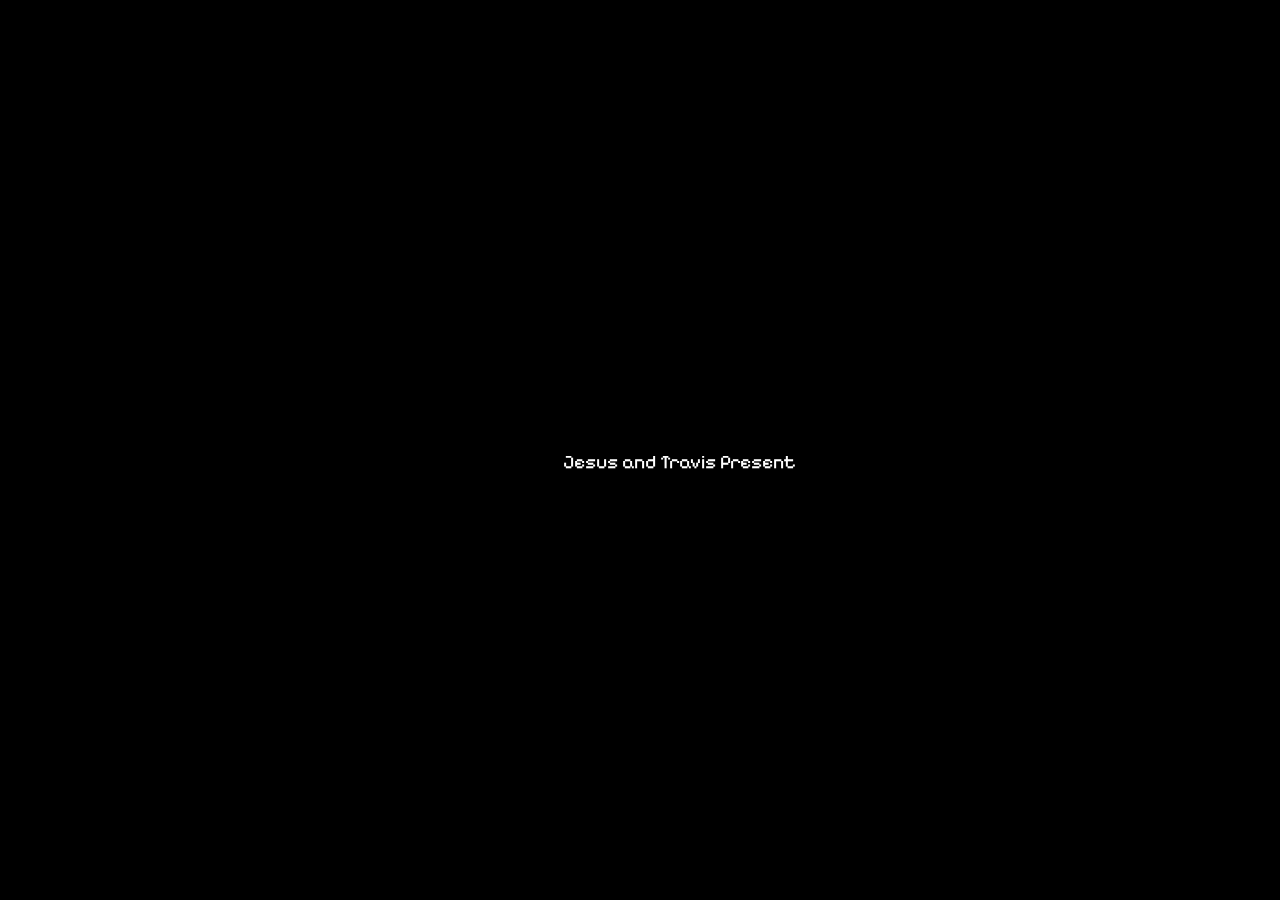
<file: index.html>
<!DOCTYPE html>
<html lang="en">
<head>
    <title>General Relativity Animations</title> 
    <meta charset="UTF-8">
    <meta name="viewport" content="width=device-width, initial-scale=1.0">
    <!-- Here we import fonts from google, giving us the 8-bit style -->
    <link rel="preconnect" href="https://fonts.googleapis.com">
    <link rel="preconnect" href="https://fonts.gstatic.com" crossorigin>
    <link href="https://fonts.googleapis.com/css2?family=Pixelify+Sans&display=swap" rel="stylesheet">
    <link rel="stylesheet" type="text/css" href="style.css">
</head>
<body>
    <!-- div is a way to say, this is a section of the webpage. -->
    <div class="fade-in-text"> 
        <p>Jesus and Travis Present</p> <!-- paragraph -->
        <script>
            // Script is a way to import JavaScript in HTML
            // This listens for a button press, in this case we listen for a space button press
            document.body.addEventListener('keydown', function(e) { 
                if (e.keyCode === 32) // key code for spacebar
                    location="homepage/title.html"
            })
        </script>
    </div>
</body>
</html>
</file>
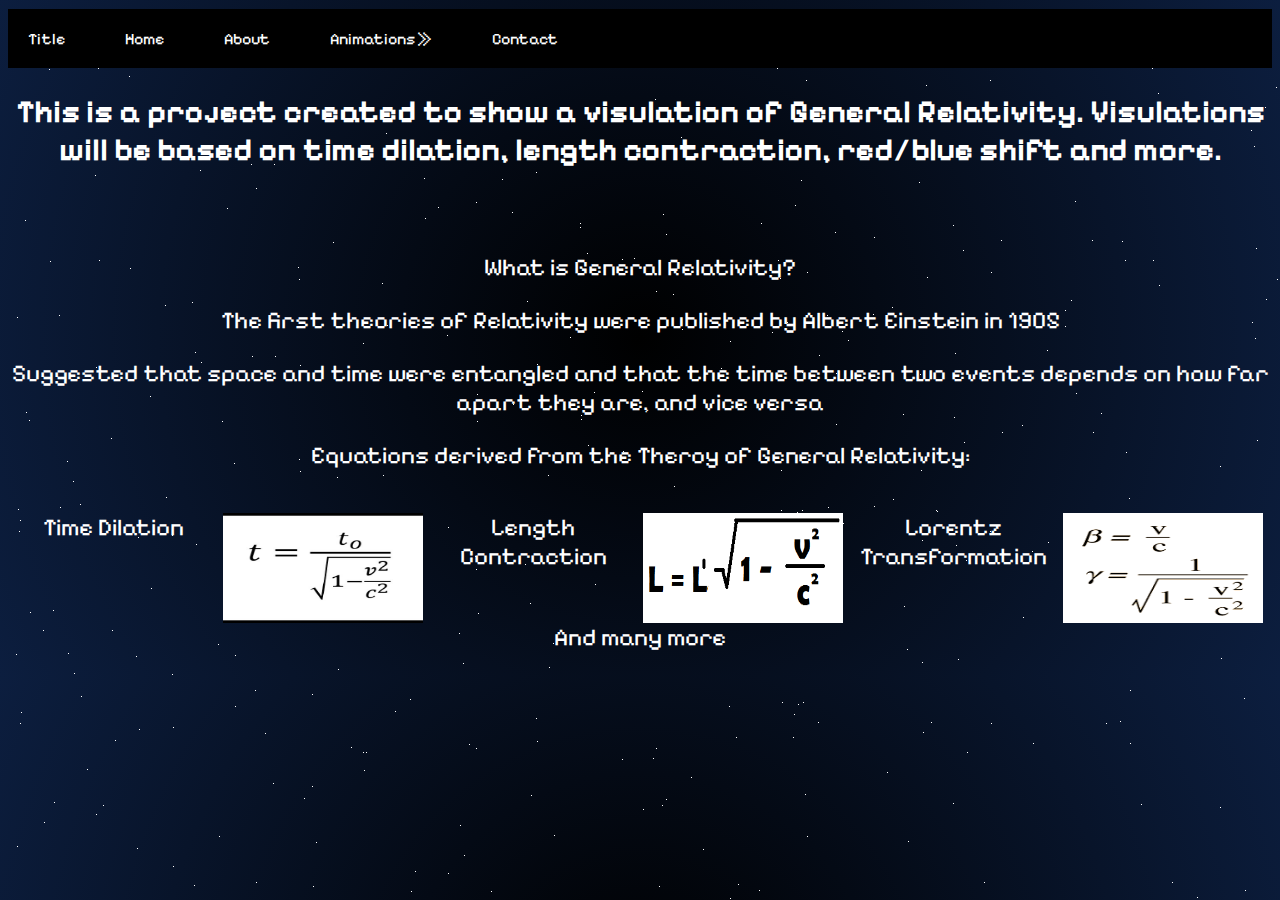
<file: homepage/about.html>
<!DOCTYPE html>
<html lang="en">
<head>
    <meta charset="UTF-8">
    <meta name="viewport" content="width=device-width, initial-scale=1.0">
    <title>General Relativity Animations</title>
    <link rel="preconnect" href="https://fonts.googleapis.com">
    <link rel="preconnect" href="https://fonts.gstatic.com" crossorigin>
    <link href="https://fonts.googleapis.com/css2?family=Pixelify+Sans&display=swap" rel="stylesheet">
    <link rel="stylesheet" type="text/css" href="css_folder/global.css">
</head>
<body>
    <div class="wrapper">
        <div id="stars"></div>
    </div>
    <nav>
        <ul>
          <li><a href="title.html">Title</a></li>
          <li><a href="homepage.html">Home</a></li>
          <li><a href="about.html">About</a></li>
          <li><a href="#">Animations</a>
            <ul>
              <li><a href="time_dilation.html">Time Dilation & Length Contraction</a></li>
              <li><a href="doppler.html">Doppler Effect</a></li>
            </ul>
          </li>
          <li><a href="contact.html">Contact</a></li>
        </ul>
      </nav>
      <h1>
        This is a project created to show a visulation of General Relativity.
        Visulations will be based on time dilation, length contraction, red/blue shift and more.
      </h1>
      <br>
      <br>
      <p>
        What is General Relativity?
      </p>
      <p>
        The first theories of Relativity were published by Albert Einstein in 1905
      </p>
      <p>
        Suggested that space and time were entangled and  that the time between two events depends on how far apart they are, and vice versa
      </p>
      <p>
        Equations derived from the Theroy of General Relativity:
      </p>
      <br>
      <p id="time">
        Time Dilation
      </p>
      <img id="time" src="images/time_dilation.jpeg">
      <p id="time">
        Length Contraction
      </p>
      <img id="time" src="images/length_con.png">
      <p id="time">
        Lorentz Transformation
      </p>
      <img id="time" src="images/lorentz.png">
      <p>And many more</p>
</body>
</body>
</html>
</file>
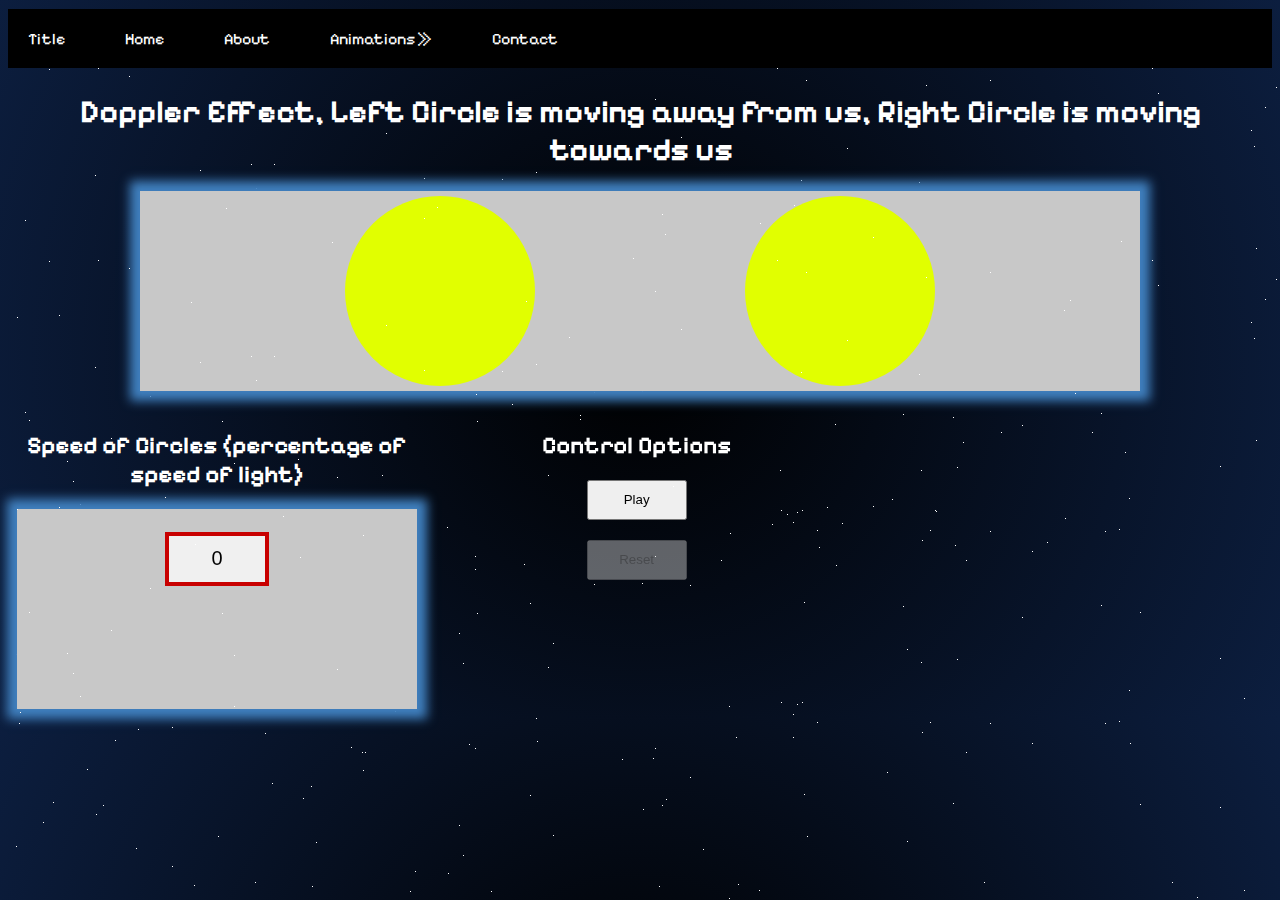
<file: homepage/doppler.html>
<!DOCTYPE html>
<html lang="en">
<head>
    <meta charset="UTF-8">
    <meta name="viewport" content="width=device-width, initial-scale=1.0">
    <title>General Relativity Animations</title>
    <link rel="preconnect" href="https://fonts.googleapis.com">
    <link rel="preconnect" href="https://fonts.gstatic.com" crossorigin>
    <link href="https://fonts.googleapis.com/css2?family=Pixelify+Sans&display=swap" rel="stylesheet">
    <link rel="stylesheet" type="text/css" href="css_folder/doppler.css">
</head>
<body onload="init()">
    <div class="wrapper">
        <div id="stars"></div>
    </div>
    <div>
      <nav>
        <ul>
          <li><a href="title.html">Title</a></li>
          <li><a href="homepage.html">Home</a></li>
          <li><a href="about.html">About</a></li>
          <li><a href="#">Animations</a>
            <ul>
              <li><a href="time_dilation.html">Time Dilation & Length Contraction</a></li>
              <li><a href="doppler.html">Doppler Effect</a></li>
            </ul>
          </li>
          <li><a href="contact.html">Contact</a></li>
        </ul>
      </nav>
    </div>

    <h1 class="title">Doppler Effect, Left Circle is moving away from us, Right Circle is moving towards us</h1>
    <div id="circlediv">
      <canvas id="circlecanvas" width="1000" height="200"></canvas>
    </div>
    <div class="inlinebox">
      <h2 class="title">Speed of Circles (percentage of speed of light)</h2>
      <div id="speeddiv">
        <canvas id="speedcanvas" width="400" height="200"></canvas>
      </div>
    </div>
    <div class="inlinebox">
      <h2 class="title">Control Options</h2>
      <button id="pause" onclick="togglePlay(this)" >Play</button>
      <button id="reset" onclick="reset()" disabled="disabled">Reset</button>
    </div>
</body>
<script src="doppler_effect.js"></script>
</html>
</file>
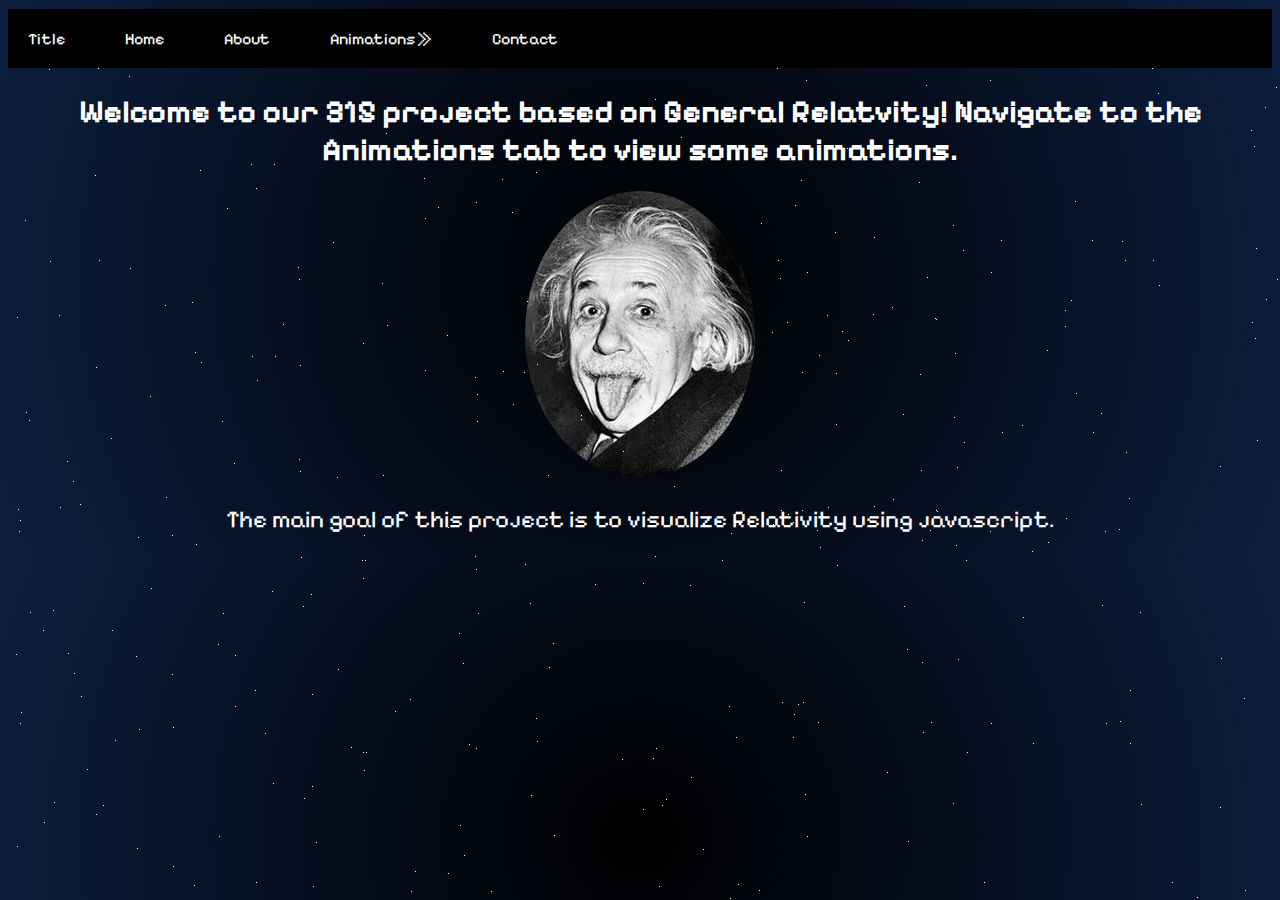
<file: homepage/homepage.html>
<!DOCTYPE html>
<html lang="en">
<head>
    <meta charset="UTF-8">
    <meta name="viewport" content="width=device-width, initial-scale=1.0">
    <title>General Relativity Animations</title>
    <link rel="preconnect" href="https://fonts.googleapis.com">
    <link rel="preconnect" href="https://fonts.gstatic.com" crossorigin>
    <link href="https://fonts.googleapis.com/css2?family=Pixelify+Sans&display=swap" rel="stylesheet">
    <link rel="stylesheet" type="text/css" href="css_folder/global.css">
</head>
<body>
    <div class="wrapper">
        <div id="stars"></div>
    </div>
    <nav>
        <ul>
          <li><a href="title.html">Title</a></li>
          <li><a href="homepage.html">Home</a></li>
          <li><a href="about.html">About</a></li>
          <li><a href="#">Animations</a>
            <ul>
              <li><a href="time_dilation.html">Time Dilation & Length Contraction</a></li>
              <li><a href="doppler.html">Doppler Effect</a></li>
            </ul>
          </li>
          <li><a href="contact.html">Contact</a></li>
        </ul>
      </nav>
      <h1>
        Welcome to our 315 project based on General Relatvity!
        Navigate to the Animations tab to view some animations.
      </h1>
      <img src="images/Einstein.jpeg">
      <p>
        The main goal of this project is to visualize Relativity using javascript.
      </p>
</body>
</body>
</html>
</file>
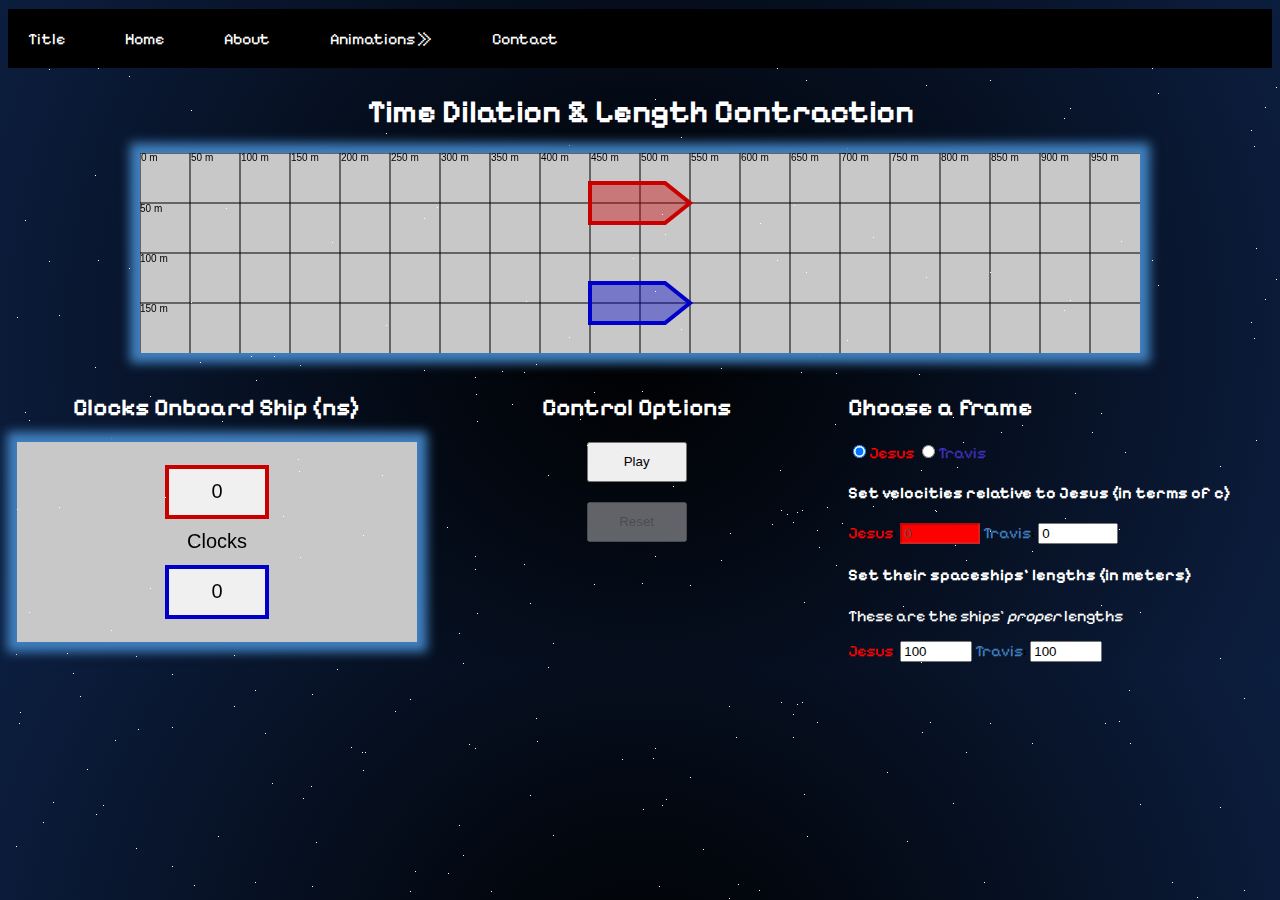
<file: homepage/time_dilation.html>
<!DOCTYPE html>
<html lang="en">
<head>
    <meta charset="UTF-8">
    <meta name="viewport" content="width=device-width, initial-scale=1.0">
    <title>General Relativity Animations</title>
    <link rel="preconnect" href="https://fonts.googleapis.com">
    <link rel="preconnect" href="https://fonts.gstatic.com" crossorigin>
    <link href="https://fonts.googleapis.com/css2?family=Pixelify+Sans&display=swap" rel="stylesheet">
    <link rel="stylesheet" type="text/css" href="css_folder/time_dilation.css">
</head>
<body onload="init()">
    <div class="wrapper">
        <div id="stars"></div>
    </div>
    <div>
      <nav>
        <ul>
          <li><a href="title.html">Title</a></li>
          <li><a href="homepage.html">Home</a></li>
          <li><a href="about.html">About</a></li>
          <li><a href="#">Animations</a>
            <ul>
              <li><a href="time_dilation.html">Time Dilation & Length Contraction</a></li>
              <li><a href="doppler.html">Doppler Effect</a></li>
            </ul>
          </li>
          <li><a href="contact.html">Contact</a></li>
        </ul>
      </nav>
    </div>

    <h1 class="title">Time Dilation & Length Contraction</h1>
    <div id="shipdiv">
      <canvas id="shipcanvas" width="1000" height="200"></canvas>
    </div>
    <div class="inlinebox">
      <h2 class="title">Clocks Onboard Ship (ns)</h2>
      <div id="clockdiv">
        <canvas id="clockcanvas" width="400" height="200"></canvas>
      </div>
    </div>

    <div class="inlinebox">
      <h2 class="title">Control Options</h2>
      <button id="pause" onclick="togglePlay(this)" >Play</button>
      <button id="reset" onclick="reset()" disabled="disabled">Reset</button>
    </div>

    <div class="inlinebox">
      <h2>Choose a frame</h2>
      <input type="radio" name="frame" id="jesusRB" onchange="changeFrame(this)" checked="checked"><span style="color:red">Jesus</span>
      <input type = "radio" name="frame" id="travisRB" onchange="changeFrame(this)"><span style="color:#4030bf">Travis</span>

      <h4 id="speed_text">Set velocities relative to Jesus (in terms of c)</h4>
      <span style="color:red">Jesus</span>: <input type="number" id="jesus_speed" min="-0.99" max="0.99" step="0.01" value="0" disabled="disabled">
      <span style="color:#4080bf">Travis</span>: <input type="number" id="travis_speed" min="-0.99" max="0.99" step="0.01" value="0">
    
      <h4>Set their spaceships' lengths (in meters)</h4>
      <p>These are the ships' <i>proper</i> lengths</p>

      <span style="color:red">Jesus</span>: <input type="number" id="jesus_len" min="1" max="1000" step="1" value="100">
      <span style="color:#4080bf">Travis</span>: <input type="number" id="travis_len" min="1" max="1000" step="1" value="100">		
      </div>
</body>
<script src="time_dilation.js"></script>
</html>
</file>
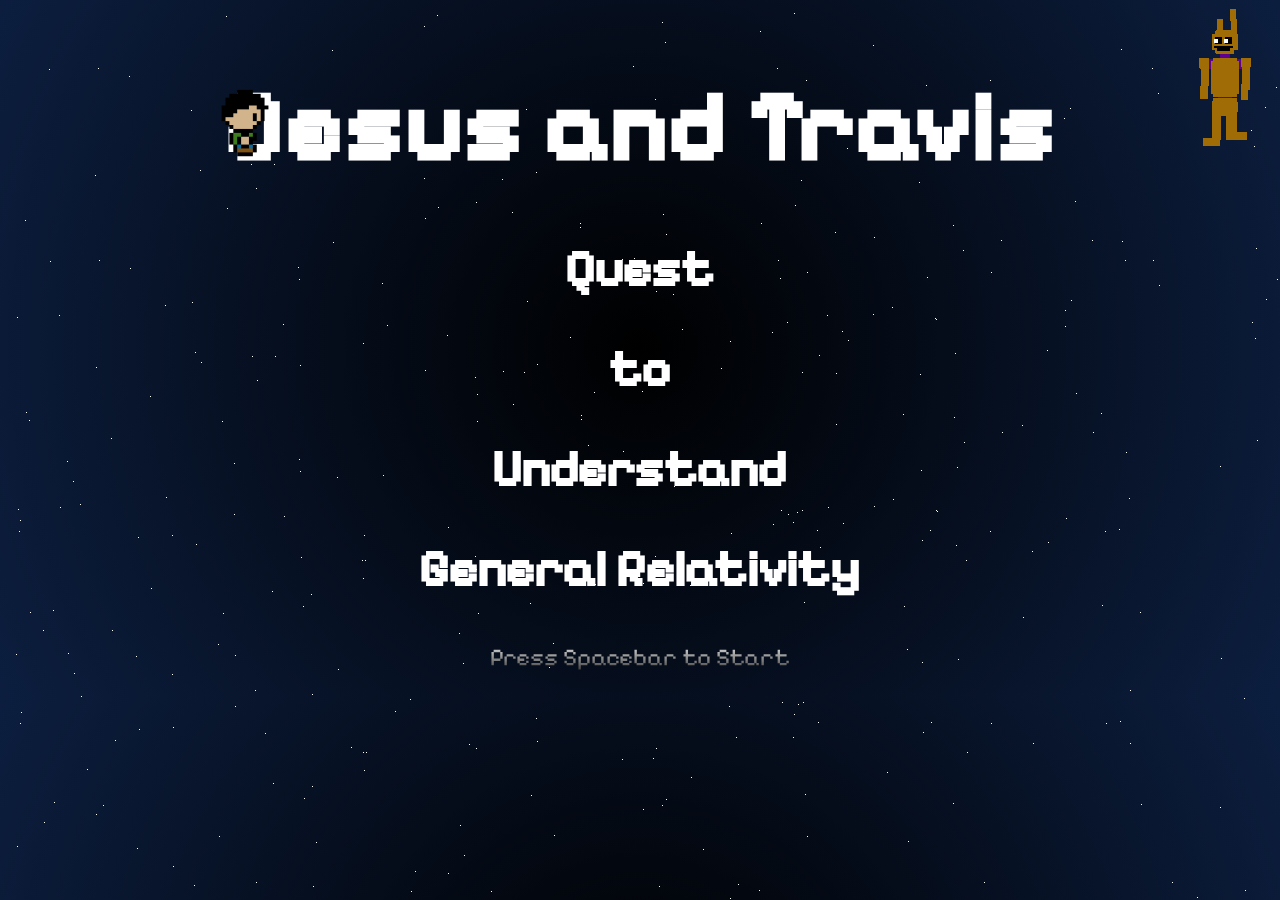
<file: homepage/title.html>
<!DOCTYPE html>
<html lang="en">
<head>
    <title>General Relativity Animations</title>
    <meta charset="UTF-8">
    <meta name="viewport" content="width=device-width, initial-scale=1.0">
    <link rel="preconnect" href="https://fonts.googleapis.com">
    <link rel="preconnect" href="https://fonts.gstatic.com" crossorigin>
    <link href="https://fonts.googleapis.com/css2?family=Pixelify+Sans&display=swap" rel="stylesheet">
    <link rel="stylesheet" type="text/css" href="css_folder/title_css.css">
</head>
<body>
    <div class="wrapper">
        <div id="stars"></div>
    </div>
    <div class="box-area">
        <div class="title-letters">
            <h1> Jesus and Travis </h1>
            <p> Quest </p>
            <p> to </p>
            <p> Understand </p>
            <p> General Relativity </p>
        </div>
        <div class="title-button">
            <p>Press Spacebar to Start</p>
            <script>
                document.body.addEventListener('keydown', function(e) {
                    if (e.keyCode === 32) // key code for spacebar
                        location="homepage.html"
                })
            </script>
        </div>
    </div>
    <canvas id = "canvas1"></canvas>
    <script type="text/javascript" src="Jesus_sprite.js"></script>
    <script type="text/javascript" src="Spring_sprite.js"></script>
</body>
</html>
</file>
<file: style.css>
/* Styling*/

/* This sets margin, padding, and font style for everything on the page */
*{
    margin: 0;
    padding: 0;
    font-family: 'Pixelify Sans', sans-serif;
}
/* This changes the color of the body of page. */
body {
    background-color: black;
}

/* This changes the style of paragraphs. known as p. */
.fade-in-text p {
    font-size: larger;
    text-align: center;
    margin: 0; /* Sets the Margin of the box to zero */
    position: fixed; /* Sets the position of element as fixed, nothing else can affect this elements style. */
    top: 50%;
    left: 44%;
    color: white;
    z-index: 3; /* This tells what layer should this text be on */
    
    /* This calls on the FadeIn Animation */
    animation: fadeIn 15s;
    -webkit-animation: fadeIn 5s;
    -moz-animation: fadeIn 5s;
    
}
/* The following below does the animation. */
@keyframes fadeIn {
    0% { opacity: 0; } /* Makes the letters clear */
    100% { opacity: 1; } 
}

@-moz-keyframes fadeIn {
    0% { opacity: 0; }
    100% { opacity: 1; }
}

@-webkit-keyframes fadeIn {
    0% { opacity: 0; }
    100% { opacity: 1; }
}

/* @keyframes move-twinkle {
    from {background-position: 0 0;}
    to {background-position: -10000px 5000px;}
} */
</file>
<file: homepage/css_folder/global.css>
#stars {
    width: 1px;
    height: 1px;
    background: transparent;
    animation: animStar 50s linear infinite;
    box-shadow: 779px 1331px #fff, 324px 42px #fff, 303px 586px #fff,
    1312px 276px #fff, 451px 625px #fff, 521px 1931px #fff, 1087px 1871px #fff,
    36px 1546px #fff, 132px 934px #fff, 1698px 901px #fff, 1418px 664px #fff,
    1448px 1157px #fff, 1084px 232px #fff, 347px 1776px #fff, 1722px 243px #fff,
    1629px 835px #fff, 479px 969px #fff, 1231px 960px #fff, 586px 384px #fff,
    164px 527px #fff, 8px 646px #fff, 1150px 1126px #fff, 665px 1357px #fff,
    1556px 1982px #fff, 1260px 1961px #fff, 1675px 1741px #fff,
    1843px 1514px #fff, 718px 1628px #fff, 242px 1343px #fff, 1497px 1880px #fff,
    1364px 230px #fff, 1739px 1302px #fff, 636px 959px #fff, 304px 686px #fff,
    614px 751px #fff, 1935px 816px #fff, 1428px 60px #fff, 355px 335px #fff,
    1594px 158px #fff, 90px 60px #fff, 1553px 162px #fff, 1239px 1825px #fff,
    1945px 587px #fff, 749px 1785px #fff, 1987px 1172px #fff, 1301px 1237px #fff,
    1039px 342px #fff, 1585px 1481px #fff, 995px 1048px #fff, 524px 932px #fff,
    214px 413px #fff, 1701px 1300px #fff, 1037px 1613px #fff, 1871px 996px #fff,
    1360px 1635px #fff, 1110px 1313px #fff, 412px 1783px #fff, 1949px 177px #fff,
    903px 1854px #fff, 700px 1936px #fff, 378px 125px #fff, 308px 834px #fff,
    1118px 962px #fff, 1350px 1929px #fff, 781px 1811px #fff, 561px 137px #fff,
    757px 1148px #fff, 1670px 1979px #fff, 343px 739px #fff, 945px 795px #fff,
    576px 1903px #fff, 1078px 1436px #fff, 1583px 450px #fff, 1366px 474px #fff,
    297px 1873px #fff, 192px 162px #fff, 1624px 1633px #fff, 59px 453px #fff,
    82px 1872px #fff, 1933px 498px #fff, 1966px 1974px #fff, 1975px 1688px #fff,
    779px 314px #fff, 1858px 1543px #fff, 73px 1507px #fff, 1693px 975px #fff,
    1683px 108px #fff, 1768px 1654px #fff, 654px 14px #fff, 494px 171px #fff,
    1689px 1895px #fff, 1660px 263px #fff, 1031px 903px #fff, 1203px 1393px #fff,
    1333px 1421px #fff, 1113px 41px #fff, 1206px 1645px #fff, 1325px 1635px #fff,
    142px 388px #fff, 572px 215px #fff, 1535px 296px #fff, 1419px 407px #fff,
    1379px 1003px #fff, 329px 469px #fff, 1791px 1652px #fff, 935px 1802px #fff,
    1330px 1820px #fff, 421px 1933px #fff, 828px 365px #fff, 275px 316px #fff,
    707px 960px #fff, 1605px 1554px #fff, 625px 58px #fff, 717px 1697px #fff,
    1669px 246px #fff, 1925px 322px #fff, 1154px 1803px #fff, 1929px 295px #fff,
    1248px 240px #fff, 1045px 1755px #fff, 166px 942px #fff, 1888px 1773px #fff,
    678px 1963px #fff, 1370px 569px #fff, 1974px 1400px #fff, 1786px 460px #fff,
    51px 307px #fff, 784px 1400px #fff, 730px 1258px #fff, 1712px 393px #fff,
    416px 170px #fff, 1797px 1932px #fff, 572px 219px #fff, 1557px 1856px #fff,
    218px 8px #fff, 348px 1334px #fff, 469px 413px #fff, 385px 1738px #fff,
    1357px 1818px #fff, 240px 942px #fff, 248px 1847px #fff, 1535px 806px #fff,
    236px 1514px #fff, 1429px 1556px #fff, 73px 1633px #fff, 1398px 1121px #fff,
    671px 1301px #fff, 1404px 1663px #fff, 740px 1018px #fff, 1600px 377px #fff,
    785px 514px #fff, 112px 1084px #fff, 1915px 1887px #fff, 1463px 1848px #fff,
    687px 1115px #fff, 1268px 1768px #fff, 1729px 1425px #fff,
    1284px 1022px #fff, 801px 974px #fff, 1975px 1317px #fff, 1354px 834px #fff,
    1446px 1484px #fff, 1283px 1786px #fff, 11px 523px #fff, 1842px 236px #fff,
    1355px 654px #fff, 429px 7px #fff, 1033px 1128px #fff, 157px 297px #fff,
    545px 635px #fff, 52px 1080px #fff, 827px 1520px #fff, 1121px 490px #fff,
    9px 309px #fff, 1744px 1586px #fff, 1014px 417px #fff, 1534px 524px #fff,
    958px 552px #fff, 1403px 1496px #fff, 387px 703px #fff, 1522px 548px #fff,
    1355px 282px #fff, 1532px 601px #fff, 1838px 790px #fff, 290px 259px #fff,
    295px 598px #fff, 1601px 539px #fff, 1561px 1272px #fff, 34px 1922px #fff,
    1024px 543px #fff, 467px 369px #fff, 722px 333px #fff, 1976px 1255px #fff,
    766px 983px #fff, 1582px 1285px #fff, 12px 512px #fff, 617px 1410px #fff,
    682px 577px #fff, 1334px 1438px #fff, 439px 327px #fff, 1617px 1661px #fff,
    673px 129px #fff, 794px 941px #fff, 1386px 1902px #fff, 37px 1353px #fff,
    1467px 1353px #fff, 416px 18px #fff, 187px 344px #fff, 200px 1898px #fff,
    1491px 1619px #fff, 811px 347px #fff, 924px 1827px #fff, 945px 217px #fff,
    1735px 1228px #fff, 379px 1890px #fff, 79px 761px #fff, 825px 1837px #fff,
    1980px 1558px #fff, 1308px 1573px #fff, 1488px 1726px #fff,
    382px 1208px #fff, 522px 595px #fff, 1277px 1898px #fff, 354px 552px #fff,
    161px 1784px #fff, 614px 251px #fff, 526px 1576px #fff, 17px 212px #fff,
    179px 996px #fff, 467px 1208px #fff, 1944px 1838px #fff, 1140px 1093px #fff,
    858px 1007px #fff, 200px 1064px #fff, 423px 1964px #fff, 1945px 439px #fff,
    1377px 689px #fff, 1120px 1437px #fff, 1876px 668px #fff, 907px 1324px #fff,
    343px 1976px #fff, 1816px 1501px #fff, 1849px 177px #fff, 647px 91px #fff,
    1984px 1012px #fff, 1336px 1300px #fff, 128px 648px #fff, 305px 1060px #fff,
    1324px 826px #fff, 1263px 1314px #fff, 1801px 629px #fff, 1614px 1555px #fff,
    1634px 90px #fff, 1603px 452px #fff, 891px 1984px #fff, 1556px 1906px #fff,
    121px 68px #fff, 1676px 1714px #fff, 516px 936px #fff, 1947px 1492px #fff,
    1455px 1519px #fff, 45px 602px #fff, 205px 1039px #fff, 793px 172px #fff,
    1562px 1739px #fff, 1056px 110px #fff, 1512px 379px #fff, 1795px 1621px #fff,
    1848px 607px #fff, 262px 1719px #fff, 477px 991px #fff, 483px 883px #fff,
    1239px 1197px #fff, 1496px 647px #fff, 1649px 25px #fff, 1491px 1946px #fff,
    119px 996px #fff, 179px 1472px #fff, 1341px 808px #fff, 1565px 1700px #fff,
    407px 1544px #fff, 1754px 357px #fff, 1288px 981px #fff, 902px 1997px #fff,
    1755px 1668px #fff, 186px 877px #fff, 1202px 1882px #fff, 461px 1213px #fff,
    1400px 748px #fff, 1969px 1899px #fff, 809px 522px #fff, 514px 1219px #fff,
    374px 275px #fff, 938px 1973px #fff, 357px 552px #fff, 144px 1722px #fff,
    1572px 912px #fff, 402px 1858px #fff, 1544px 1195px #fff, 667px 1257px #fff,
    727px 1496px #fff, 993px 232px #fff, 1772px 313px #fff, 1040px 1590px #fff,
    1204px 1973px #fff, 1268px 79px #fff, 1555px 1048px #fff, 986px 1707px #fff,
    978px 1710px #fff, 713px 360px #fff, 407px 863px #fff, 461px 736px #fff,
    284px 1608px #fff, 103px 430px #fff, 1283px 1319px #fff, 977px 1186px #fff,
    1966px 1516px #fff, 1287px 1129px #fff, 70px 1098px #fff, 1189px 889px #fff,
    1126px 1734px #fff, 309px 1292px #fff, 879px 764px #fff, 65px 473px #fff,
    1003px 1959px #fff, 658px 791px #fff, 402px 1576px #fff, 35px 622px #fff,
    529px 1589px #fff, 164px 666px #fff, 1876px 1290px #fff, 1541px 526px #fff,
    270px 1297px #fff, 440px 865px #fff, 1500px 802px #fff, 182px 1754px #fff,
    1264px 892px #fff, 272px 1249px #fff, 1289px 1535px #fff, 190px 1646px #fff,
    955px 242px #fff, 1456px 1597px #fff, 1727px 1983px #fff, 635px 801px #fff,
    226px 455px #fff, 1396px 1710px #fff, 849px 1863px #fff, 237px 1264px #fff,
    839px 140px #fff, 1122px 735px #fff, 1280px 15px #fff, 1318px 242px #fff,
    1819px 1148px #fff, 333px 1392px #fff, 1949px 553px #fff, 1878px 1332px #fff,
    467px 548px #fff, 1812px 1082px #fff, 1067px 193px #fff, 243px 156px #fff,
    483px 1616px #fff, 1714px 933px #fff, 759px 1800px #fff, 1822px 995px #fff,
    1877px 572px #fff, 581px 1084px #fff, 107px 732px #fff, 642px 1837px #fff,
    166px 1493px #fff, 1555px 198px #fff, 819px 307px #fff, 947px 345px #fff,
    827px 224px #fff, 927px 1394px #fff, 540px 467px #fff, 1093px 405px #fff,
    1140px 927px #fff, 130px 529px #fff, 33px 1980px #fff, 1147px 1663px #fff,
    1616px 1436px #fff, 528px 710px #fff, 798px 1100px #fff, 505px 1480px #fff,
    899px 641px #fff, 1909px 1949px #fff, 1311px 964px #fff, 979px 1301px #fff,
    1393px 969px #fff, 1793px 1886px #fff, 292px 357px #fff, 1196px 1718px #fff,
    1290px 1994px #fff, 537px 1973px #fff, 1181px 1674px #fff,
    1740px 1566px #fff, 1307px 265px #fff, 922px 522px #fff, 1892px 472px #fff,
    384px 1746px #fff, 392px 1098px #fff, 647px 548px #fff, 390px 1498px #fff,
    1246px 138px #fff, 730px 876px #fff, 192px 1472px #fff, 1790px 1789px #fff,
    928px 311px #fff, 1253px 1647px #fff, 747px 1921px #fff, 1561px 1025px #fff,
    1533px 1292px #fff, 1985px 195px #fff, 728px 729px #fff, 1712px 1936px #fff,
    512px 1717px #fff, 1528px 483px #fff, 313px 1642px #fff, 281px 1849px #fff,
    1212px 799px #fff, 435px 1191px #fff, 1422px 611px #fff, 1718px 1964px #fff,
    411px 944px #fff, 210px 636px #fff, 1502px 1295px #fff, 1434px 349px #fff,
    769px 60px #fff, 747px 1053px #fff, 789px 504px #fff, 1436px 1264px #fff,
    1893px 1225px #fff, 1394px 1788px #fff, 1108px 1317px #fff,
    1673px 1395px #fff, 854px 1010px #fff, 1705px 80px #fff, 1858px 148px #fff,
    1729px 344px #fff, 1388px 664px #fff, 895px 406px #fff, 1479px 157px #fff,
    1441px 1157px #fff, 552px 1900px #fff, 516px 364px #fff, 1647px 189px #fff,
    1427px 1071px #fff, 785px 729px #fff, 1080px 1710px #fff, 504px 204px #fff,
    1177px 1622px #fff, 657px 34px #fff, 1296px 1099px #fff, 248px 180px #fff,
    1212px 1568px #fff, 667px 1562px #fff, 695px 841px #fff, 1608px 1247px #fff,
    751px 882px #fff, 87px 167px #fff, 607px 1368px #fff, 1363px 1203px #fff,
    1836px 317px #fff, 1668px 1703px #fff, 830px 1154px #fff, 1721px 1398px #fff,
    1601px 1280px #fff, 976px 874px #fff, 1743px 254px #fff, 1020px 1815px #fff,
    1670px 1766px #fff, 1890px 735px #fff, 1379px 136px #fff, 1864px 695px #fff,
    206px 965px #fff, 1404px 1932px #fff, 1923px 1360px #fff, 247px 682px #fff,
    519px 1708px #fff, 645px 750px #fff, 1164px 1204px #fff, 834px 323px #fff,
    172px 1350px #fff, 213px 972px #fff, 1837px 190px #fff, 285px 1806px #fff,
    1047px 1299px #fff, 1548px 825px #fff, 1730px 324px #fff, 1346px 1909px #fff,
    772px 270px #fff, 345px 1190px #fff, 478px 1433px #fff, 1479px 25px #fff,
    1994px 1830px #fff, 1744px 732px #fff, 20px 1635px #fff, 690px 1795px #fff,
    1594px 569px #fff, 579px 245px #fff, 1398px 733px #fff, 408px 1352px #fff,
    1774px 120px #fff, 1152px 1370px #fff, 1698px 1810px #fff, 710px 1450px #fff,
    665px 286px #fff, 493px 1720px #fff, 786px 5px #fff, 637px 1140px #fff,
    764px 324px #fff, 927px 310px #fff, 938px 1424px #fff, 1884px 744px #fff,
    913px 462px #fff, 1831px 1936px #fff, 1527px 249px #fff, 36px 1381px #fff,
    1597px 581px #fff, 1530px 355px #fff, 949px 459px #fff, 799px 828px #fff,
    242px 1471px #fff, 654px 797px #fff, 796px 594px #fff, 1365px 678px #fff,
    752px 23px #fff, 1630px 541px #fff, 982px 72px #fff, 1733px 1831px #fff,
    21px 412px #fff, 775px 998px #fff, 335px 1945px #fff, 264px 583px #fff,
    158px 1311px #fff, 528px 164px #fff, 1978px 574px #fff, 717px 1203px #fff,
    734px 1591px #fff, 1555px 820px #fff, 16px 1943px #fff, 1625px 1177px #fff,
    1236px 690px #fff, 1585px 1590px #fff, 1737px 1728px #fff, 721px 698px #fff,
    1804px 1186px #fff, 166px 980px #fff, 1850px 230px #fff, 330px 1712px #fff,
    95px 797px #fff, 1948px 1078px #fff, 469px 939px #fff, 1269px 1899px #fff,
    955px 1220px #fff, 1137px 1075px #fff, 312px 1293px #fff, 986px 1762px #fff,
    1103px 1238px #fff, 428px 1993px #fff, 355px 570px #fff, 977px 1836px #fff,
    1395px 1092px #fff, 276px 913px #fff, 1743px 656px #fff, 773px 502px #fff,
    1686px 1322px #fff, 1516px 1945px #fff, 1334px 501px #fff, 266px 156px #fff,
    455px 655px #fff, 798px 72px #fff, 1059px 1259px #fff, 1402px 1687px #fff,
    236px 1329px #fff, 1455px 786px #fff, 146px 1228px #fff, 1851px 823px #fff,
    1062px 100px #fff, 1220px 953px #fff, 20px 1826px #fff, 36px 1063px #fff,
    1525px 338px #fff, 790px 1521px #fff, 741px 1099px #fff, 288px 1489px #fff,
    700px 1060px #fff, 390px 1071px #fff, 411px 1036px #fff, 1853px 1072px #fff,
    1446px 1085px #fff, 1164px 874px #fff, 924px 925px #fff, 291px 271px #fff,
    1257px 1964px #fff, 1580px 1352px #fff, 1507px 1216px #fff, 211px 956px #fff,
    985px 1195px #fff, 975px 1640px #fff, 518px 101px #fff, 663px 1395px #fff,
    914px 532px #fff, 145px 1320px #fff, 69px 1397px #fff, 982px 523px #fff,
    257px 725px #fff, 1599px 831px #fff, 1636px 1513px #fff, 1250px 1158px #fff,
    1132px 604px #fff, 183px 102px #fff, 1057px 318px #fff, 1247px 1835px #fff,
    1983px 1110px #fff, 1077px 1455px #fff, 921px 1770px #fff, 806px 1350px #fff,
    1938px 1992px #fff, 855px 1260px #fff, 902px 1345px #fff, 658px 1908px #fff,
    1845px 679px #fff, 712px 1482px #fff, 595px 950px #fff, 1784px 1992px #fff,
    1847px 1785px #fff, 691px 1004px #fff, 175px 1179px #fff, 1666px 1911px #fff,
    41px 61px #fff, 971px 1080px #fff, 1830px 1450px #fff, 1351px 1518px #fff,
    1257px 99px #fff, 1395px 1498px #fff, 1117px 252px #fff, 1779px 597px #fff,
    1346px 729px #fff, 1108px 1144px #fff, 402px 691px #fff, 72px 496px #fff,
    1673px 1604px #fff, 1497px 974px #fff, 1865px 1664px #fff, 88px 806px #fff,
    918px 77px #fff, 244px 1118px #fff, 256px 1820px #fff, 1851px 1840px #fff,
    605px 1851px #fff, 634px 383px #fff, 865px 37px #fff, 943px 1024px #fff,
    1951px 177px #fff, 1097px 523px #fff, 985px 1700px #fff, 1243px 122px #fff,
    768px 1070px #fff, 468px 194px #fff, 320px 1867px #fff, 1850px 185px #fff,
    380px 1616px #fff, 468px 1294px #fff, 1122px 1743px #fff, 884px 299px #fff,
    1300px 1917px #fff, 1860px 396px #fff, 1270px 990px #fff, 529px 733px #fff,
    1975px 1347px #fff, 1885px 685px #fff, 226px 506px #fff, 651px 878px #fff,
    1323px 680px #fff, 1284px 680px #fff, 238px 1967px #fff, 911px 174px #fff,
    1111px 521px #fff, 1150px 85px #fff, 794px 502px #fff, 484px 1856px #fff,
    1809px 368px #fff, 112px 953px #fff, 590px 1009px #fff, 1655px 311px #fff,
    100px 1026px #fff, 1803px 352px #fff, 865px 306px #fff, 1077px 1019px #fff,
    1335px 872px #fff, 1647px 1298px #fff, 1233px 1387px #fff, 698px 1036px #fff,
    659px 1860px #fff, 388px 1412px #fff, 1212px 458px #fff, 755px 1468px #fff,
    696px 1654px #fff, 1144px 60px #fff;
}

#stars:after {
    content: '';
    position: absolute;
    top: 200px;
    width: 1px;
    height: 1px;
    background: transparent;
    box-shadow: 779px 1331px #fff, 324px 42px #fff, 303px 586px #fff,
    1312px 276px #fff, 451px 625px #fff, 521px 1931px #fff, 1087px 1871px #fff,
    36px 1546px #fff, 132px 934px #fff, 1698px 901px #fff, 1418px 664px #fff,
    1448px 1157px #fff, 1084px 232px #fff, 347px 1776px #fff, 1722px 243px #fff,
    1629px 835px #fff, 479px 969px #fff, 1231px 960px #fff, 586px 384px #fff,
    164px 527px #fff, 8px 646px #fff, 1150px 1126px #fff, 665px 1357px #fff,
    1556px 1982px #fff, 1260px 1961px #fff, 1675px 1741px #fff,
    1843px 1514px #fff, 718px 1628px #fff, 242px 1343px #fff, 1497px 1880px #fff,
    1364px 230px #fff, 1739px 1302px #fff, 636px 959px #fff, 304px 686px #fff,
    614px 751px #fff, 1935px 816px #fff, 1428px 60px #fff, 355px 335px #fff,
    1594px 158px #fff, 90px 60px #fff, 1553px 162px #fff, 1239px 1825px #fff,
    1945px 587px #fff, 749px 1785px #fff, 1987px 1172px #fff, 1301px 1237px #fff,
    1039px 342px #fff, 1585px 1481px #fff, 995px 1048px #fff, 524px 932px #fff,
    214px 413px #fff, 1701px 1300px #fff, 1037px 1613px #fff, 1871px 996px #fff,
    1360px 1635px #fff, 1110px 1313px #fff, 412px 1783px #fff, 1949px 177px #fff,
    903px 1854px #fff, 700px 1936px #fff, 378px 125px #fff, 308px 834px #fff,
    1118px 962px #fff, 1350px 1929px #fff, 781px 1811px #fff, 561px 137px #fff,
    757px 1148px #fff, 1670px 1979px #fff, 343px 739px #fff, 945px 795px #fff,
    576px 1903px #fff, 1078px 1436px #fff, 1583px 450px #fff, 1366px 474px #fff,
    297px 1873px #fff, 192px 162px #fff, 1624px 1633px #fff, 59px 453px #fff,
    82px 1872px #fff, 1933px 498px #fff, 1966px 1974px #fff, 1975px 1688px #fff,
    779px 314px #fff, 1858px 1543px #fff, 73px 1507px #fff, 1693px 975px #fff,
    1683px 108px #fff, 1768px 1654px #fff, 654px 14px #fff, 494px 171px #fff,
    1689px 1895px #fff, 1660px 263px #fff, 1031px 903px #fff, 1203px 1393px #fff,
    1333px 1421px #fff, 1113px 41px #fff, 1206px 1645px #fff, 1325px 1635px #fff,
    142px 388px #fff, 572px 215px #fff, 1535px 296px #fff, 1419px 407px #fff,
    1379px 1003px #fff, 329px 469px #fff, 1791px 1652px #fff, 935px 1802px #fff,
    1330px 1820px #fff, 421px 1933px #fff, 828px 365px #fff, 275px 316px #fff,
    707px 960px #fff, 1605px 1554px #fff, 625px 58px #fff, 717px 1697px #fff,
    1669px 246px #fff, 1925px 322px #fff, 1154px 1803px #fff, 1929px 295px #fff,
    1248px 240px #fff, 1045px 1755px #fff, 166px 942px #fff, 1888px 1773px #fff,
    678px 1963px #fff, 1370px 569px #fff, 1974px 1400px #fff, 1786px 460px #fff,
    51px 307px #fff, 784px 1400px #fff, 730px 1258px #fff, 1712px 393px #fff,
    416px 170px #fff, 1797px 1932px #fff, 572px 219px #fff, 1557px 1856px #fff,
    218px 8px #fff, 348px 1334px #fff, 469px 413px #fff, 385px 1738px #fff,
    1357px 1818px #fff, 240px 942px #fff, 248px 1847px #fff, 1535px 806px #fff,
    236px 1514px #fff, 1429px 1556px #fff, 73px 1633px #fff, 1398px 1121px #fff,
    671px 1301px #fff, 1404px 1663px #fff, 740px 1018px #fff, 1600px 377px #fff,
    785px 514px #fff, 112px 1084px #fff, 1915px 1887px #fff, 1463px 1848px #fff,
    687px 1115px #fff, 1268px 1768px #fff, 1729px 1425px #fff,
    1284px 1022px #fff, 801px 974px #fff, 1975px 1317px #fff, 1354px 834px #fff,
    1446px 1484px #fff, 1283px 1786px #fff, 11px 523px #fff, 1842px 236px #fff,
    1355px 654px #fff, 429px 7px #fff, 1033px 1128px #fff, 157px 297px #fff,
    545px 635px #fff, 52px 1080px #fff, 827px 1520px #fff, 1121px 490px #fff,
    9px 309px #fff, 1744px 1586px #fff, 1014px 417px #fff, 1534px 524px #fff,
    958px 552px #fff, 1403px 1496px #fff, 387px 703px #fff, 1522px 548px #fff,
    1355px 282px #fff, 1532px 601px #fff, 1838px 790px #fff, 290px 259px #fff,
    295px 598px #fff, 1601px 539px #fff, 1561px 1272px #fff, 34px 1922px #fff,
    1024px 543px #fff, 467px 369px #fff, 722px 333px #fff, 1976px 1255px #fff,
    766px 983px #fff, 1582px 1285px #fff, 12px 512px #fff, 617px 1410px #fff,
    682px 577px #fff, 1334px 1438px #fff, 439px 327px #fff, 1617px 1661px #fff,
    673px 129px #fff, 794px 941px #fff, 1386px 1902px #fff, 37px 1353px #fff,
    1467px 1353px #fff, 416px 18px #fff, 187px 344px #fff, 200px 1898px #fff,
    1491px 1619px #fff, 811px 347px #fff, 924px 1827px #fff, 945px 217px #fff,
    1735px 1228px #fff, 379px 1890px #fff, 79px 761px #fff, 825px 1837px #fff,
    1980px 1558px #fff, 1308px 1573px #fff, 1488px 1726px #fff,
    382px 1208px #fff, 522px 595px #fff, 1277px 1898px #fff, 354px 552px #fff,
    161px 1784px #fff, 614px 251px #fff, 526px 1576px #fff, 17px 212px #fff,
    179px 996px #fff, 467px 1208px #fff, 1944px 1838px #fff, 1140px 1093px #fff,
    858px 1007px #fff, 200px 1064px #fff, 423px 1964px #fff, 1945px 439px #fff,
    1377px 689px #fff, 1120px 1437px #fff, 1876px 668px #fff, 907px 1324px #fff,
    343px 1976px #fff, 1816px 1501px #fff, 1849px 177px #fff, 647px 91px #fff,
    1984px 1012px #fff, 1336px 1300px #fff, 128px 648px #fff, 305px 1060px #fff,
    1324px 826px #fff, 1263px 1314px #fff, 1801px 629px #fff, 1614px 1555px #fff,
    1634px 90px #fff, 1603px 452px #fff, 891px 1984px #fff, 1556px 1906px #fff,
    121px 68px #fff, 1676px 1714px #fff, 516px 936px #fff, 1947px 1492px #fff,
    1455px 1519px #fff, 45px 602px #fff, 205px 1039px #fff, 793px 172px #fff,
    1562px 1739px #fff, 1056px 110px #fff, 1512px 379px #fff, 1795px 1621px #fff,
    1848px 607px #fff, 262px 1719px #fff, 477px 991px #fff, 483px 883px #fff,
    1239px 1197px #fff, 1496px 647px #fff, 1649px 25px #fff, 1491px 1946px #fff,
    119px 996px #fff, 179px 1472px #fff, 1341px 808px #fff, 1565px 1700px #fff,
    407px 1544px #fff, 1754px 357px #fff, 1288px 981px #fff, 902px 1997px #fff,
    1755px 1668px #fff, 186px 877px #fff, 1202px 1882px #fff, 461px 1213px #fff,
    1400px 748px #fff, 1969px 1899px #fff, 809px 522px #fff, 514px 1219px #fff,
    374px 275px #fff, 938px 1973px #fff, 357px 552px #fff, 144px 1722px #fff,
    1572px 912px #fff, 402px 1858px #fff, 1544px 1195px #fff, 667px 1257px #fff,
    727px 1496px #fff, 993px 232px #fff, 1772px 313px #fff, 1040px 1590px #fff,
    1204px 1973px #fff, 1268px 79px #fff, 1555px 1048px #fff, 986px 1707px #fff,
    978px 1710px #fff, 713px 360px #fff, 407px 863px #fff, 461px 736px #fff,
    284px 1608px #fff, 103px 430px #fff, 1283px 1319px #fff, 977px 1186px #fff,
    1966px 1516px #fff, 1287px 1129px #fff, 70px 1098px #fff, 1189px 889px #fff,
    1126px 1734px #fff, 309px 1292px #fff, 879px 764px #fff, 65px 473px #fff,
    1003px 1959px #fff, 658px 791px #fff, 402px 1576px #fff, 35px 622px #fff,
    529px 1589px #fff, 164px 666px #fff, 1876px 1290px #fff, 1541px 526px #fff,
    270px 1297px #fff, 440px 865px #fff, 1500px 802px #fff, 182px 1754px #fff,
    1264px 892px #fff, 272px 1249px #fff, 1289px 1535px #fff, 190px 1646px #fff,
    955px 242px #fff, 1456px 1597px #fff, 1727px 1983px #fff, 635px 801px #fff,
    226px 455px #fff, 1396px 1710px #fff, 849px 1863px #fff, 237px 1264px #fff,
    839px 140px #fff, 1122px 735px #fff, 1280px 15px #fff, 1318px 242px #fff,
    1819px 1148px #fff, 333px 1392px #fff, 1949px 553px #fff, 1878px 1332px #fff,
    467px 548px #fff, 1812px 1082px #fff, 1067px 193px #fff, 243px 156px #fff,
    483px 1616px #fff, 1714px 933px #fff, 759px 1800px #fff, 1822px 995px #fff,
    1877px 572px #fff, 581px 1084px #fff, 107px 732px #fff, 642px 1837px #fff,
    166px 1493px #fff, 1555px 198px #fff, 819px 307px #fff, 947px 345px #fff,
    827px 224px #fff, 927px 1394px #fff, 540px 467px #fff, 1093px 405px #fff,
    1140px 927px #fff, 130px 529px #fff, 33px 1980px #fff, 1147px 1663px #fff,
    1616px 1436px #fff, 528px 710px #fff, 798px 1100px #fff, 505px 1480px #fff,
    899px 641px #fff, 1909px 1949px #fff, 1311px 964px #fff, 979px 1301px #fff,
    1393px 969px #fff, 1793px 1886px #fff, 292px 357px #fff, 1196px 1718px #fff,
    1290px 1994px #fff, 537px 1973px #fff, 1181px 1674px #fff,
    1740px 1566px #fff, 1307px 265px #fff, 922px 522px #fff, 1892px 472px #fff,
    384px 1746px #fff, 392px 1098px #fff, 647px 548px #fff, 390px 1498px #fff,
    1246px 138px #fff, 730px 876px #fff, 192px 1472px #fff, 1790px 1789px #fff,
    928px 311px #fff, 1253px 1647px #fff, 747px 1921px #fff, 1561px 1025px #fff,
    1533px 1292px #fff, 1985px 195px #fff, 728px 729px #fff, 1712px 1936px #fff,
    512px 1717px #fff, 1528px 483px #fff, 313px 1642px #fff, 281px 1849px #fff,
    1212px 799px #fff, 435px 1191px #fff, 1422px 611px #fff, 1718px 1964px #fff,
    411px 944px #fff, 210px 636px #fff, 1502px 1295px #fff, 1434px 349px #fff,
    769px 60px #fff, 747px 1053px #fff, 789px 504px #fff, 1436px 1264px #fff,
    1893px 1225px #fff, 1394px 1788px #fff, 1108px 1317px #fff,
    1673px 1395px #fff, 854px 1010px #fff, 1705px 80px #fff, 1858px 148px #fff,
    1729px 344px #fff, 1388px 664px #fff, 895px 406px #fff, 1479px 157px #fff,
    1441px 1157px #fff, 552px 1900px #fff, 516px 364px #fff, 1647px 189px #fff,
    1427px 1071px #fff, 785px 729px #fff, 1080px 1710px #fff, 504px 204px #fff,
    1177px 1622px #fff, 657px 34px #fff, 1296px 1099px #fff, 248px 180px #fff,
    1212px 1568px #fff, 667px 1562px #fff, 695px 841px #fff, 1608px 1247px #fff,
    751px 882px #fff, 87px 167px #fff, 607px 1368px #fff, 1363px 1203px #fff,
    1836px 317px #fff, 1668px 1703px #fff, 830px 1154px #fff, 1721px 1398px #fff,
    1601px 1280px #fff, 976px 874px #fff, 1743px 254px #fff, 1020px 1815px #fff,
    1670px 1766px #fff, 1890px 735px #fff, 1379px 136px #fff, 1864px 695px #fff,
    206px 965px #fff, 1404px 1932px #fff, 1923px 1360px #fff, 247px 682px #fff,
    519px 1708px #fff, 645px 750px #fff, 1164px 1204px #fff, 834px 323px #fff,
    172px 1350px #fff, 213px 972px #fff, 1837px 190px #fff, 285px 1806px #fff,
    1047px 1299px #fff, 1548px 825px #fff, 1730px 324px #fff, 1346px 1909px #fff,
    772px 270px #fff, 345px 1190px #fff, 478px 1433px #fff, 1479px 25px #fff,
    1994px 1830px #fff, 1744px 732px #fff, 20px 1635px #fff, 690px 1795px #fff,
    1594px 569px #fff, 579px 245px #fff, 1398px 733px #fff, 408px 1352px #fff,
    1774px 120px #fff, 1152px 1370px #fff, 1698px 1810px #fff, 710px 1450px #fff,
    665px 286px #fff, 493px 1720px #fff, 786px 5px #fff, 637px 1140px #fff,
    764px 324px #fff, 927px 310px #fff, 938px 1424px #fff, 1884px 744px #fff,
    913px 462px #fff, 1831px 1936px #fff, 1527px 249px #fff, 36px 1381px #fff,
    1597px 581px #fff, 1530px 355px #fff, 949px 459px #fff, 799px 828px #fff,
    242px 1471px #fff, 654px 797px #fff, 796px 594px #fff, 1365px 678px #fff,
    752px 23px #fff, 1630px 541px #fff, 982px 72px #fff, 1733px 1831px #fff,
    21px 412px #fff, 775px 998px #fff, 335px 1945px #fff, 264px 583px #fff,
    158px 1311px #fff, 528px 164px #fff, 1978px 574px #fff, 717px 1203px #fff,
    734px 1591px #fff, 1555px 820px #fff, 16px 1943px #fff, 1625px 1177px #fff,
    1236px 690px #fff, 1585px 1590px #fff, 1737px 1728px #fff, 721px 698px #fff,
    1804px 1186px #fff, 166px 980px #fff, 1850px 230px #fff, 330px 1712px #fff,
    95px 797px #fff, 1948px 1078px #fff, 469px 939px #fff, 1269px 1899px #fff,
    955px 1220px #fff, 1137px 1075px #fff, 312px 1293px #fff, 986px 1762px #fff,
    1103px 1238px #fff, 428px 1993px #fff, 355px 570px #fff, 977px 1836px #fff,
    1395px 1092px #fff, 276px 913px #fff, 1743px 656px #fff, 773px 502px #fff,
    1686px 1322px #fff, 1516px 1945px #fff, 1334px 501px #fff, 266px 156px #fff,
    455px 655px #fff, 798px 72px #fff, 1059px 1259px #fff, 1402px 1687px #fff,
    236px 1329px #fff, 1455px 786px #fff, 146px 1228px #fff, 1851px 823px #fff,
    1062px 100px #fff, 1220px 953px #fff, 20px 1826px #fff, 36px 1063px #fff,
    1525px 338px #fff, 790px 1521px #fff, 741px 1099px #fff, 288px 1489px #fff,
    700px 1060px #fff, 390px 1071px #fff, 411px 1036px #fff, 1853px 1072px #fff,
    1446px 1085px #fff, 1164px 874px #fff, 924px 925px #fff, 291px 271px #fff,
    1257px 1964px #fff, 1580px 1352px #fff, 1507px 1216px #fff, 211px 956px #fff,
    985px 1195px #fff, 975px 1640px #fff, 518px 101px #fff, 663px 1395px #fff,
    914px 532px #fff, 145px 1320px #fff, 69px 1397px #fff, 982px 523px #fff,
    257px 725px #fff, 1599px 831px #fff, 1636px 1513px #fff, 1250px 1158px #fff,
    1132px 604px #fff, 183px 102px #fff, 1057px 318px #fff, 1247px 1835px #fff,
    1983px 1110px #fff, 1077px 1455px #fff, 921px 1770px #fff, 806px 1350px #fff,
    1938px 1992px #fff, 855px 1260px #fff, 902px 1345px #fff, 658px 1908px #fff,
    1845px 679px #fff, 712px 1482px #fff, 595px 950px #fff, 1784px 1992px #fff,
    1847px 1785px #fff, 691px 1004px #fff, 175px 1179px #fff, 1666px 1911px #fff,
    41px 61px #fff, 971px 1080px #fff, 1830px 1450px #fff, 1351px 1518px #fff,
    1257px 99px #fff, 1395px 1498px #fff, 1117px 252px #fff, 1779px 597px #fff,
    1346px 729px #fff, 1108px 1144px #fff, 402px 691px #fff, 72px 496px #fff,
    1673px 1604px #fff, 1497px 974px #fff, 1865px 1664px #fff, 88px 806px #fff,
    918px 77px #fff, 244px 1118px #fff, 256px 1820px #fff, 1851px 1840px #fff,
    605px 1851px #fff, 634px 383px #fff, 865px 37px #fff, 943px 1024px #fff,
    1951px 177px #fff, 1097px 523px #fff, 985px 1700px #fff, 1243px 122px #fff,
    768px 1070px #fff, 468px 194px #fff, 320px 1867px #fff, 1850px 185px #fff,
    380px 1616px #fff, 468px 1294px #fff, 1122px 1743px #fff, 884px 299px #fff,
    1300px 1917px #fff, 1860px 396px #fff, 1270px 990px #fff, 529px 733px #fff,
    1975px 1347px #fff, 1885px 685px #fff, 226px 506px #fff, 651px 878px #fff,
    1323px 680px #fff, 1284px 680px #fff, 238px 1967px #fff, 911px 174px #fff,
    1111px 521px #fff, 1150px 85px #fff, 794px 502px #fff, 484px 1856px #fff,
    1809px 368px #fff, 112px 953px #fff, 590px 1009px #fff, 1655px 311px #fff,
    100px 1026px #fff, 1803px 352px #fff, 865px 306px #fff, 1077px 1019px #fff,
    1335px 872px #fff, 1647px 1298px #fff, 1233px 1387px #fff, 698px 1036px #fff,
    659px 1860px #fff, 388px 1412px #fff, 1212px 458px #fff, 755px 1468px #fff,
    696px 1654px #fff, 1144px 60px #fff;
}

@keyframes animStar {
    from {
        transform: translateY(0px);
    }
    to {
        transform: translateY(-200px);
    }
}

body{
  background: radial-gradient(circle,#000, #0c1e3f);
  font-family: 'Pixelify Sans';
  text-align: center;
}

nav {
  margin:0 auto;
  width:100%;
  height:auto;
  display:inline-block;
  background: black;
}

nav ul {
  margin:0;padding:0;
  list-style-type:none;
  float: left;
  display:inline-block;
}

nav ul li {
  position:relative;
  margin:0 20px 0 0;
  float: left;
  display:inline-block;
}

li > a:after { content: ' »'; }
li > a:only-child:after { content: ''; }

nav ul li a {
  padding:20px;
  display:inline-block;
  color:white;
  text-decoration:none;
}

nav ul li a:hover {
  opacity:0.5;
}

nav ul li ul {
  display:none;
  position:absolute;
  left:0;
  background: black;
  float:left;
}

nav ul li ul li {
  width:100%;
  border-bottom:1px solid black;
}

nav ul li:hover ul {
  display:block;
}

p {
    color: white;
    font-size: 24px;
}

h1 {
  color: white;
}

img {
  border-radius: 50%;
}

#time {
  border-radius: 0%;
  margin: auto 5px;
  float: left;
  width: 200px;
  height: 110px;
}
</file>
<file: homepage/css_folder/doppler.css>
#stars {
    width: 1px;
    height: 1px;
    background: transparent;
    animation: animStar 50s linear infinite;
    box-shadow: 779px 1331px #fff, 324px 42px #fff, 303px 586px #fff,
    1312px 276px #fff, 451px 625px #fff, 521px 1931px #fff, 1087px 1871px #fff,
    36px 1546px #fff, 132px 934px #fff, 1698px 901px #fff, 1418px 664px #fff,
    1448px 1157px #fff, 1084px 232px #fff, 347px 1776px #fff, 1722px 243px #fff,
    1629px 835px #fff, 479px 969px #fff, 1231px 960px #fff, 586px 384px #fff,
    164px 527px #fff, 8px 646px #fff, 1150px 1126px #fff, 665px 1357px #fff,
    1556px 1982px #fff, 1260px 1961px #fff, 1675px 1741px #fff,
    1843px 1514px #fff, 718px 1628px #fff, 242px 1343px #fff, 1497px 1880px #fff,
    1364px 230px #fff, 1739px 1302px #fff, 636px 959px #fff, 304px 686px #fff,
    614px 751px #fff, 1935px 816px #fff, 1428px 60px #fff, 355px 335px #fff,
    1594px 158px #fff, 90px 60px #fff, 1553px 162px #fff, 1239px 1825px #fff,
    1945px 587px #fff, 749px 1785px #fff, 1987px 1172px #fff, 1301px 1237px #fff,
    1039px 342px #fff, 1585px 1481px #fff, 995px 1048px #fff, 524px 932px #fff,
    214px 413px #fff, 1701px 1300px #fff, 1037px 1613px #fff, 1871px 996px #fff,
    1360px 1635px #fff, 1110px 1313px #fff, 412px 1783px #fff, 1949px 177px #fff,
    903px 1854px #fff, 700px 1936px #fff, 378px 125px #fff, 308px 834px #fff,
    1118px 962px #fff, 1350px 1929px #fff, 781px 1811px #fff, 561px 137px #fff,
    757px 1148px #fff, 1670px 1979px #fff, 343px 739px #fff, 945px 795px #fff,
    576px 1903px #fff, 1078px 1436px #fff, 1583px 450px #fff, 1366px 474px #fff,
    297px 1873px #fff, 192px 162px #fff, 1624px 1633px #fff, 59px 453px #fff,
    82px 1872px #fff, 1933px 498px #fff, 1966px 1974px #fff, 1975px 1688px #fff,
    779px 314px #fff, 1858px 1543px #fff, 73px 1507px #fff, 1693px 975px #fff,
    1683px 108px #fff, 1768px 1654px #fff, 654px 14px #fff, 494px 171px #fff,
    1689px 1895px #fff, 1660px 263px #fff, 1031px 903px #fff, 1203px 1393px #fff,
    1333px 1421px #fff, 1113px 41px #fff, 1206px 1645px #fff, 1325px 1635px #fff,
    142px 388px #fff, 572px 215px #fff, 1535px 296px #fff, 1419px 407px #fff,
    1379px 1003px #fff, 329px 469px #fff, 1791px 1652px #fff, 935px 1802px #fff,
    1330px 1820px #fff, 421px 1933px #fff, 828px 365px #fff, 275px 316px #fff,
    707px 960px #fff, 1605px 1554px #fff, 625px 58px #fff, 717px 1697px #fff,
    1669px 246px #fff, 1925px 322px #fff, 1154px 1803px #fff, 1929px 295px #fff,
    1248px 240px #fff, 1045px 1755px #fff, 166px 942px #fff, 1888px 1773px #fff,
    678px 1963px #fff, 1370px 569px #fff, 1974px 1400px #fff, 1786px 460px #fff,
    51px 307px #fff, 784px 1400px #fff, 730px 1258px #fff, 1712px 393px #fff,
    416px 170px #fff, 1797px 1932px #fff, 572px 219px #fff, 1557px 1856px #fff,
    218px 8px #fff, 348px 1334px #fff, 469px 413px #fff, 385px 1738px #fff,
    1357px 1818px #fff, 240px 942px #fff, 248px 1847px #fff, 1535px 806px #fff,
    236px 1514px #fff, 1429px 1556px #fff, 73px 1633px #fff, 1398px 1121px #fff,
    671px 1301px #fff, 1404px 1663px #fff, 740px 1018px #fff, 1600px 377px #fff,
    785px 514px #fff, 112px 1084px #fff, 1915px 1887px #fff, 1463px 1848px #fff,
    687px 1115px #fff, 1268px 1768px #fff, 1729px 1425px #fff,
    1284px 1022px #fff, 801px 974px #fff, 1975px 1317px #fff, 1354px 834px #fff,
    1446px 1484px #fff, 1283px 1786px #fff, 11px 523px #fff, 1842px 236px #fff,
    1355px 654px #fff, 429px 7px #fff, 1033px 1128px #fff, 157px 297px #fff,
    545px 635px #fff, 52px 1080px #fff, 827px 1520px #fff, 1121px 490px #fff,
    9px 309px #fff, 1744px 1586px #fff, 1014px 417px #fff, 1534px 524px #fff,
    958px 552px #fff, 1403px 1496px #fff, 387px 703px #fff, 1522px 548px #fff,
    1355px 282px #fff, 1532px 601px #fff, 1838px 790px #fff, 290px 259px #fff,
    295px 598px #fff, 1601px 539px #fff, 1561px 1272px #fff, 34px 1922px #fff,
    1024px 543px #fff, 467px 369px #fff, 722px 333px #fff, 1976px 1255px #fff,
    766px 983px #fff, 1582px 1285px #fff, 12px 512px #fff, 617px 1410px #fff,
    682px 577px #fff, 1334px 1438px #fff, 439px 327px #fff, 1617px 1661px #fff,
    673px 129px #fff, 794px 941px #fff, 1386px 1902px #fff, 37px 1353px #fff,
    1467px 1353px #fff, 416px 18px #fff, 187px 344px #fff, 200px 1898px #fff,
    1491px 1619px #fff, 811px 347px #fff, 924px 1827px #fff, 945px 217px #fff,
    1735px 1228px #fff, 379px 1890px #fff, 79px 761px #fff, 825px 1837px #fff,
    1980px 1558px #fff, 1308px 1573px #fff, 1488px 1726px #fff,
    382px 1208px #fff, 522px 595px #fff, 1277px 1898px #fff, 354px 552px #fff,
    161px 1784px #fff, 614px 251px #fff, 526px 1576px #fff, 17px 212px #fff,
    179px 996px #fff, 467px 1208px #fff, 1944px 1838px #fff, 1140px 1093px #fff,
    858px 1007px #fff, 200px 1064px #fff, 423px 1964px #fff, 1945px 439px #fff,
    1377px 689px #fff, 1120px 1437px #fff, 1876px 668px #fff, 907px 1324px #fff,
    343px 1976px #fff, 1816px 1501px #fff, 1849px 177px #fff, 647px 91px #fff,
    1984px 1012px #fff, 1336px 1300px #fff, 128px 648px #fff, 305px 1060px #fff,
    1324px 826px #fff, 1263px 1314px #fff, 1801px 629px #fff, 1614px 1555px #fff,
    1634px 90px #fff, 1603px 452px #fff, 891px 1984px #fff, 1556px 1906px #fff,
    121px 68px #fff, 1676px 1714px #fff, 516px 936px #fff, 1947px 1492px #fff,
    1455px 1519px #fff, 45px 602px #fff, 205px 1039px #fff, 793px 172px #fff,
    1562px 1739px #fff, 1056px 110px #fff, 1512px 379px #fff, 1795px 1621px #fff,
    1848px 607px #fff, 262px 1719px #fff, 477px 991px #fff, 483px 883px #fff,
    1239px 1197px #fff, 1496px 647px #fff, 1649px 25px #fff, 1491px 1946px #fff,
    119px 996px #fff, 179px 1472px #fff, 1341px 808px #fff, 1565px 1700px #fff,
    407px 1544px #fff, 1754px 357px #fff, 1288px 981px #fff, 902px 1997px #fff,
    1755px 1668px #fff, 186px 877px #fff, 1202px 1882px #fff, 461px 1213px #fff,
    1400px 748px #fff, 1969px 1899px #fff, 809px 522px #fff, 514px 1219px #fff,
    374px 275px #fff, 938px 1973px #fff, 357px 552px #fff, 144px 1722px #fff,
    1572px 912px #fff, 402px 1858px #fff, 1544px 1195px #fff, 667px 1257px #fff,
    727px 1496px #fff, 993px 232px #fff, 1772px 313px #fff, 1040px 1590px #fff,
    1204px 1973px #fff, 1268px 79px #fff, 1555px 1048px #fff, 986px 1707px #fff,
    978px 1710px #fff, 713px 360px #fff, 407px 863px #fff, 461px 736px #fff,
    284px 1608px #fff, 103px 430px #fff, 1283px 1319px #fff, 977px 1186px #fff,
    1966px 1516px #fff, 1287px 1129px #fff, 70px 1098px #fff, 1189px 889px #fff,
    1126px 1734px #fff, 309px 1292px #fff, 879px 764px #fff, 65px 473px #fff,
    1003px 1959px #fff, 658px 791px #fff, 402px 1576px #fff, 35px 622px #fff,
    529px 1589px #fff, 164px 666px #fff, 1876px 1290px #fff, 1541px 526px #fff,
    270px 1297px #fff, 440px 865px #fff, 1500px 802px #fff, 182px 1754px #fff,
    1264px 892px #fff, 272px 1249px #fff, 1289px 1535px #fff, 190px 1646px #fff,
    955px 242px #fff, 1456px 1597px #fff, 1727px 1983px #fff, 635px 801px #fff,
    226px 455px #fff, 1396px 1710px #fff, 849px 1863px #fff, 237px 1264px #fff,
    839px 140px #fff, 1122px 735px #fff, 1280px 15px #fff, 1318px 242px #fff,
    1819px 1148px #fff, 333px 1392px #fff, 1949px 553px #fff, 1878px 1332px #fff,
    467px 548px #fff, 1812px 1082px #fff, 1067px 193px #fff, 243px 156px #fff,
    483px 1616px #fff, 1714px 933px #fff, 759px 1800px #fff, 1822px 995px #fff,
    1877px 572px #fff, 581px 1084px #fff, 107px 732px #fff, 642px 1837px #fff,
    166px 1493px #fff, 1555px 198px #fff, 819px 307px #fff, 947px 345px #fff,
    827px 224px #fff, 927px 1394px #fff, 540px 467px #fff, 1093px 405px #fff,
    1140px 927px #fff, 130px 529px #fff, 33px 1980px #fff, 1147px 1663px #fff,
    1616px 1436px #fff, 528px 710px #fff, 798px 1100px #fff, 505px 1480px #fff,
    899px 641px #fff, 1909px 1949px #fff, 1311px 964px #fff, 979px 1301px #fff,
    1393px 969px #fff, 1793px 1886px #fff, 292px 357px #fff, 1196px 1718px #fff,
    1290px 1994px #fff, 537px 1973px #fff, 1181px 1674px #fff,
    1740px 1566px #fff, 1307px 265px #fff, 922px 522px #fff, 1892px 472px #fff,
    384px 1746px #fff, 392px 1098px #fff, 647px 548px #fff, 390px 1498px #fff,
    1246px 138px #fff, 730px 876px #fff, 192px 1472px #fff, 1790px 1789px #fff,
    928px 311px #fff, 1253px 1647px #fff, 747px 1921px #fff, 1561px 1025px #fff,
    1533px 1292px #fff, 1985px 195px #fff, 728px 729px #fff, 1712px 1936px #fff,
    512px 1717px #fff, 1528px 483px #fff, 313px 1642px #fff, 281px 1849px #fff,
    1212px 799px #fff, 435px 1191px #fff, 1422px 611px #fff, 1718px 1964px #fff,
    411px 944px #fff, 210px 636px #fff, 1502px 1295px #fff, 1434px 349px #fff,
    769px 60px #fff, 747px 1053px #fff, 789px 504px #fff, 1436px 1264px #fff,
    1893px 1225px #fff, 1394px 1788px #fff, 1108px 1317px #fff,
    1673px 1395px #fff, 854px 1010px #fff, 1705px 80px #fff, 1858px 148px #fff,
    1729px 344px #fff, 1388px 664px #fff, 895px 406px #fff, 1479px 157px #fff,
    1441px 1157px #fff, 552px 1900px #fff, 516px 364px #fff, 1647px 189px #fff,
    1427px 1071px #fff, 785px 729px #fff, 1080px 1710px #fff, 504px 204px #fff,
    1177px 1622px #fff, 657px 34px #fff, 1296px 1099px #fff, 248px 180px #fff,
    1212px 1568px #fff, 667px 1562px #fff, 695px 841px #fff, 1608px 1247px #fff,
    751px 882px #fff, 87px 167px #fff, 607px 1368px #fff, 1363px 1203px #fff,
    1836px 317px #fff, 1668px 1703px #fff, 830px 1154px #fff, 1721px 1398px #fff,
    1601px 1280px #fff, 976px 874px #fff, 1743px 254px #fff, 1020px 1815px #fff,
    1670px 1766px #fff, 1890px 735px #fff, 1379px 136px #fff, 1864px 695px #fff,
    206px 965px #fff, 1404px 1932px #fff, 1923px 1360px #fff, 247px 682px #fff,
    519px 1708px #fff, 645px 750px #fff, 1164px 1204px #fff, 834px 323px #fff,
    172px 1350px #fff, 213px 972px #fff, 1837px 190px #fff, 285px 1806px #fff,
    1047px 1299px #fff, 1548px 825px #fff, 1730px 324px #fff, 1346px 1909px #fff,
    772px 270px #fff, 345px 1190px #fff, 478px 1433px #fff, 1479px 25px #fff,
    1994px 1830px #fff, 1744px 732px #fff, 20px 1635px #fff, 690px 1795px #fff,
    1594px 569px #fff, 579px 245px #fff, 1398px 733px #fff, 408px 1352px #fff,
    1774px 120px #fff, 1152px 1370px #fff, 1698px 1810px #fff, 710px 1450px #fff,
    665px 286px #fff, 493px 1720px #fff, 786px 5px #fff, 637px 1140px #fff,
    764px 324px #fff, 927px 310px #fff, 938px 1424px #fff, 1884px 744px #fff,
    913px 462px #fff, 1831px 1936px #fff, 1527px 249px #fff, 36px 1381px #fff,
    1597px 581px #fff, 1530px 355px #fff, 949px 459px #fff, 799px 828px #fff,
    242px 1471px #fff, 654px 797px #fff, 796px 594px #fff, 1365px 678px #fff,
    752px 23px #fff, 1630px 541px #fff, 982px 72px #fff, 1733px 1831px #fff,
    21px 412px #fff, 775px 998px #fff, 335px 1945px #fff, 264px 583px #fff,
    158px 1311px #fff, 528px 164px #fff, 1978px 574px #fff, 717px 1203px #fff,
    734px 1591px #fff, 1555px 820px #fff, 16px 1943px #fff, 1625px 1177px #fff,
    1236px 690px #fff, 1585px 1590px #fff, 1737px 1728px #fff, 721px 698px #fff,
    1804px 1186px #fff, 166px 980px #fff, 1850px 230px #fff, 330px 1712px #fff,
    95px 797px #fff, 1948px 1078px #fff, 469px 939px #fff, 1269px 1899px #fff,
    955px 1220px #fff, 1137px 1075px #fff, 312px 1293px #fff, 986px 1762px #fff,
    1103px 1238px #fff, 428px 1993px #fff, 355px 570px #fff, 977px 1836px #fff,
    1395px 1092px #fff, 276px 913px #fff, 1743px 656px #fff, 773px 502px #fff,
    1686px 1322px #fff, 1516px 1945px #fff, 1334px 501px #fff, 266px 156px #fff,
    455px 655px #fff, 798px 72px #fff, 1059px 1259px #fff, 1402px 1687px #fff,
    236px 1329px #fff, 1455px 786px #fff, 146px 1228px #fff, 1851px 823px #fff,
    1062px 100px #fff, 1220px 953px #fff, 20px 1826px #fff, 36px 1063px #fff,
    1525px 338px #fff, 790px 1521px #fff, 741px 1099px #fff, 288px 1489px #fff,
    700px 1060px #fff, 390px 1071px #fff, 411px 1036px #fff, 1853px 1072px #fff,
    1446px 1085px #fff, 1164px 874px #fff, 924px 925px #fff, 291px 271px #fff,
    1257px 1964px #fff, 1580px 1352px #fff, 1507px 1216px #fff, 211px 956px #fff,
    985px 1195px #fff, 975px 1640px #fff, 518px 101px #fff, 663px 1395px #fff,
    914px 532px #fff, 145px 1320px #fff, 69px 1397px #fff, 982px 523px #fff,
    257px 725px #fff, 1599px 831px #fff, 1636px 1513px #fff, 1250px 1158px #fff,
    1132px 604px #fff, 183px 102px #fff, 1057px 318px #fff, 1247px 1835px #fff,
    1983px 1110px #fff, 1077px 1455px #fff, 921px 1770px #fff, 806px 1350px #fff,
    1938px 1992px #fff, 855px 1260px #fff, 902px 1345px #fff, 658px 1908px #fff,
    1845px 679px #fff, 712px 1482px #fff, 595px 950px #fff, 1784px 1992px #fff,
    1847px 1785px #fff, 691px 1004px #fff, 175px 1179px #fff, 1666px 1911px #fff,
    41px 61px #fff, 971px 1080px #fff, 1830px 1450px #fff, 1351px 1518px #fff,
    1257px 99px #fff, 1395px 1498px #fff, 1117px 252px #fff, 1779px 597px #fff,
    1346px 729px #fff, 1108px 1144px #fff, 402px 691px #fff, 72px 496px #fff,
    1673px 1604px #fff, 1497px 974px #fff, 1865px 1664px #fff, 88px 806px #fff,
    918px 77px #fff, 244px 1118px #fff, 256px 1820px #fff, 1851px 1840px #fff,
    605px 1851px #fff, 634px 383px #fff, 865px 37px #fff, 943px 1024px #fff,
    1951px 177px #fff, 1097px 523px #fff, 985px 1700px #fff, 1243px 122px #fff,
    768px 1070px #fff, 468px 194px #fff, 320px 1867px #fff, 1850px 185px #fff,
    380px 1616px #fff, 468px 1294px #fff, 1122px 1743px #fff, 884px 299px #fff,
    1300px 1917px #fff, 1860px 396px #fff, 1270px 990px #fff, 529px 733px #fff,
    1975px 1347px #fff, 1885px 685px #fff, 226px 506px #fff, 651px 878px #fff,
    1323px 680px #fff, 1284px 680px #fff, 238px 1967px #fff, 911px 174px #fff,
    1111px 521px #fff, 1150px 85px #fff, 794px 502px #fff, 484px 1856px #fff,
    1809px 368px #fff, 112px 953px #fff, 590px 1009px #fff, 1655px 311px #fff,
    100px 1026px #fff, 1803px 352px #fff, 865px 306px #fff, 1077px 1019px #fff,
    1335px 872px #fff, 1647px 1298px #fff, 1233px 1387px #fff, 698px 1036px #fff,
    659px 1860px #fff, 388px 1412px #fff, 1212px 458px #fff, 755px 1468px #fff,
    696px 1654px #fff, 1144px 60px #fff;
}

#stars:after {
    content: '';
    position: absolute;
    top: 200px;
    width: 1px;
    height: 1px;
    background: transparent;
    box-shadow: 779px 1331px #fff, 324px 42px #fff, 303px 586px #fff,
    1312px 276px #fff, 451px 625px #fff, 521px 1931px #fff, 1087px 1871px #fff,
    36px 1546px #fff, 132px 934px #fff, 1698px 901px #fff, 1418px 664px #fff,
    1448px 1157px #fff, 1084px 232px #fff, 347px 1776px #fff, 1722px 243px #fff,
    1629px 835px #fff, 479px 969px #fff, 1231px 960px #fff, 586px 384px #fff,
    164px 527px #fff, 8px 646px #fff, 1150px 1126px #fff, 665px 1357px #fff,
    1556px 1982px #fff, 1260px 1961px #fff, 1675px 1741px #fff,
    1843px 1514px #fff, 718px 1628px #fff, 242px 1343px #fff, 1497px 1880px #fff,
    1364px 230px #fff, 1739px 1302px #fff, 636px 959px #fff, 304px 686px #fff,
    614px 751px #fff, 1935px 816px #fff, 1428px 60px #fff, 355px 335px #fff,
    1594px 158px #fff, 90px 60px #fff, 1553px 162px #fff, 1239px 1825px #fff,
    1945px 587px #fff, 749px 1785px #fff, 1987px 1172px #fff, 1301px 1237px #fff,
    1039px 342px #fff, 1585px 1481px #fff, 995px 1048px #fff, 524px 932px #fff,
    214px 413px #fff, 1701px 1300px #fff, 1037px 1613px #fff, 1871px 996px #fff,
    1360px 1635px #fff, 1110px 1313px #fff, 412px 1783px #fff, 1949px 177px #fff,
    903px 1854px #fff, 700px 1936px #fff, 378px 125px #fff, 308px 834px #fff,
    1118px 962px #fff, 1350px 1929px #fff, 781px 1811px #fff, 561px 137px #fff,
    757px 1148px #fff, 1670px 1979px #fff, 343px 739px #fff, 945px 795px #fff,
    576px 1903px #fff, 1078px 1436px #fff, 1583px 450px #fff, 1366px 474px #fff,
    297px 1873px #fff, 192px 162px #fff, 1624px 1633px #fff, 59px 453px #fff,
    82px 1872px #fff, 1933px 498px #fff, 1966px 1974px #fff, 1975px 1688px #fff,
    779px 314px #fff, 1858px 1543px #fff, 73px 1507px #fff, 1693px 975px #fff,
    1683px 108px #fff, 1768px 1654px #fff, 654px 14px #fff, 494px 171px #fff,
    1689px 1895px #fff, 1660px 263px #fff, 1031px 903px #fff, 1203px 1393px #fff,
    1333px 1421px #fff, 1113px 41px #fff, 1206px 1645px #fff, 1325px 1635px #fff,
    142px 388px #fff, 572px 215px #fff, 1535px 296px #fff, 1419px 407px #fff,
    1379px 1003px #fff, 329px 469px #fff, 1791px 1652px #fff, 935px 1802px #fff,
    1330px 1820px #fff, 421px 1933px #fff, 828px 365px #fff, 275px 316px #fff,
    707px 960px #fff, 1605px 1554px #fff, 625px 58px #fff, 717px 1697px #fff,
    1669px 246px #fff, 1925px 322px #fff, 1154px 1803px #fff, 1929px 295px #fff,
    1248px 240px #fff, 1045px 1755px #fff, 166px 942px #fff, 1888px 1773px #fff,
    678px 1963px #fff, 1370px 569px #fff, 1974px 1400px #fff, 1786px 460px #fff,
    51px 307px #fff, 784px 1400px #fff, 730px 1258px #fff, 1712px 393px #fff,
    416px 170px #fff, 1797px 1932px #fff, 572px 219px #fff, 1557px 1856px #fff,
    218px 8px #fff, 348px 1334px #fff, 469px 413px #fff, 385px 1738px #fff,
    1357px 1818px #fff, 240px 942px #fff, 248px 1847px #fff, 1535px 806px #fff,
    236px 1514px #fff, 1429px 1556px #fff, 73px 1633px #fff, 1398px 1121px #fff,
    671px 1301px #fff, 1404px 1663px #fff, 740px 1018px #fff, 1600px 377px #fff,
    785px 514px #fff, 112px 1084px #fff, 1915px 1887px #fff, 1463px 1848px #fff,
    687px 1115px #fff, 1268px 1768px #fff, 1729px 1425px #fff,
    1284px 1022px #fff, 801px 974px #fff, 1975px 1317px #fff, 1354px 834px #fff,
    1446px 1484px #fff, 1283px 1786px #fff, 11px 523px #fff, 1842px 236px #fff,
    1355px 654px #fff, 429px 7px #fff, 1033px 1128px #fff, 157px 297px #fff,
    545px 635px #fff, 52px 1080px #fff, 827px 1520px #fff, 1121px 490px #fff,
    9px 309px #fff, 1744px 1586px #fff, 1014px 417px #fff, 1534px 524px #fff,
    958px 552px #fff, 1403px 1496px #fff, 387px 703px #fff, 1522px 548px #fff,
    1355px 282px #fff, 1532px 601px #fff, 1838px 790px #fff, 290px 259px #fff,
    295px 598px #fff, 1601px 539px #fff, 1561px 1272px #fff, 34px 1922px #fff,
    1024px 543px #fff, 467px 369px #fff, 722px 333px #fff, 1976px 1255px #fff,
    766px 983px #fff, 1582px 1285px #fff, 12px 512px #fff, 617px 1410px #fff,
    682px 577px #fff, 1334px 1438px #fff, 439px 327px #fff, 1617px 1661px #fff,
    673px 129px #fff, 794px 941px #fff, 1386px 1902px #fff, 37px 1353px #fff,
    1467px 1353px #fff, 416px 18px #fff, 187px 344px #fff, 200px 1898px #fff,
    1491px 1619px #fff, 811px 347px #fff, 924px 1827px #fff, 945px 217px #fff,
    1735px 1228px #fff, 379px 1890px #fff, 79px 761px #fff, 825px 1837px #fff,
    1980px 1558px #fff, 1308px 1573px #fff, 1488px 1726px #fff,
    382px 1208px #fff, 522px 595px #fff, 1277px 1898px #fff, 354px 552px #fff,
    161px 1784px #fff, 614px 251px #fff, 526px 1576px #fff, 17px 212px #fff,
    179px 996px #fff, 467px 1208px #fff, 1944px 1838px #fff, 1140px 1093px #fff,
    858px 1007px #fff, 200px 1064px #fff, 423px 1964px #fff, 1945px 439px #fff,
    1377px 689px #fff, 1120px 1437px #fff, 1876px 668px #fff, 907px 1324px #fff,
    343px 1976px #fff, 1816px 1501px #fff, 1849px 177px #fff, 647px 91px #fff,
    1984px 1012px #fff, 1336px 1300px #fff, 128px 648px #fff, 305px 1060px #fff,
    1324px 826px #fff, 1263px 1314px #fff, 1801px 629px #fff, 1614px 1555px #fff,
    1634px 90px #fff, 1603px 452px #fff, 891px 1984px #fff, 1556px 1906px #fff,
    121px 68px #fff, 1676px 1714px #fff, 516px 936px #fff, 1947px 1492px #fff,
    1455px 1519px #fff, 45px 602px #fff, 205px 1039px #fff, 793px 172px #fff,
    1562px 1739px #fff, 1056px 110px #fff, 1512px 379px #fff, 1795px 1621px #fff,
    1848px 607px #fff, 262px 1719px #fff, 477px 991px #fff, 483px 883px #fff,
    1239px 1197px #fff, 1496px 647px #fff, 1649px 25px #fff, 1491px 1946px #fff,
    119px 996px #fff, 179px 1472px #fff, 1341px 808px #fff, 1565px 1700px #fff,
    407px 1544px #fff, 1754px 357px #fff, 1288px 981px #fff, 902px 1997px #fff,
    1755px 1668px #fff, 186px 877px #fff, 1202px 1882px #fff, 461px 1213px #fff,
    1400px 748px #fff, 1969px 1899px #fff, 809px 522px #fff, 514px 1219px #fff,
    374px 275px #fff, 938px 1973px #fff, 357px 552px #fff, 144px 1722px #fff,
    1572px 912px #fff, 402px 1858px #fff, 1544px 1195px #fff, 667px 1257px #fff,
    727px 1496px #fff, 993px 232px #fff, 1772px 313px #fff, 1040px 1590px #fff,
    1204px 1973px #fff, 1268px 79px #fff, 1555px 1048px #fff, 986px 1707px #fff,
    978px 1710px #fff, 713px 360px #fff, 407px 863px #fff, 461px 736px #fff,
    284px 1608px #fff, 103px 430px #fff, 1283px 1319px #fff, 977px 1186px #fff,
    1966px 1516px #fff, 1287px 1129px #fff, 70px 1098px #fff, 1189px 889px #fff,
    1126px 1734px #fff, 309px 1292px #fff, 879px 764px #fff, 65px 473px #fff,
    1003px 1959px #fff, 658px 791px #fff, 402px 1576px #fff, 35px 622px #fff,
    529px 1589px #fff, 164px 666px #fff, 1876px 1290px #fff, 1541px 526px #fff,
    270px 1297px #fff, 440px 865px #fff, 1500px 802px #fff, 182px 1754px #fff,
    1264px 892px #fff, 272px 1249px #fff, 1289px 1535px #fff, 190px 1646px #fff,
    955px 242px #fff, 1456px 1597px #fff, 1727px 1983px #fff, 635px 801px #fff,
    226px 455px #fff, 1396px 1710px #fff, 849px 1863px #fff, 237px 1264px #fff,
    839px 140px #fff, 1122px 735px #fff, 1280px 15px #fff, 1318px 242px #fff,
    1819px 1148px #fff, 333px 1392px #fff, 1949px 553px #fff, 1878px 1332px #fff,
    467px 548px #fff, 1812px 1082px #fff, 1067px 193px #fff, 243px 156px #fff,
    483px 1616px #fff, 1714px 933px #fff, 759px 1800px #fff, 1822px 995px #fff,
    1877px 572px #fff, 581px 1084px #fff, 107px 732px #fff, 642px 1837px #fff,
    166px 1493px #fff, 1555px 198px #fff, 819px 307px #fff, 947px 345px #fff,
    827px 224px #fff, 927px 1394px #fff, 540px 467px #fff, 1093px 405px #fff,
    1140px 927px #fff, 130px 529px #fff, 33px 1980px #fff, 1147px 1663px #fff,
    1616px 1436px #fff, 528px 710px #fff, 798px 1100px #fff, 505px 1480px #fff,
    899px 641px #fff, 1909px 1949px #fff, 1311px 964px #fff, 979px 1301px #fff,
    1393px 969px #fff, 1793px 1886px #fff, 292px 357px #fff, 1196px 1718px #fff,
    1290px 1994px #fff, 537px 1973px #fff, 1181px 1674px #fff,
    1740px 1566px #fff, 1307px 265px #fff, 922px 522px #fff, 1892px 472px #fff,
    384px 1746px #fff, 392px 1098px #fff, 647px 548px #fff, 390px 1498px #fff,
    1246px 138px #fff, 730px 876px #fff, 192px 1472px #fff, 1790px 1789px #fff,
    928px 311px #fff, 1253px 1647px #fff, 747px 1921px #fff, 1561px 1025px #fff,
    1533px 1292px #fff, 1985px 195px #fff, 728px 729px #fff, 1712px 1936px #fff,
    512px 1717px #fff, 1528px 483px #fff, 313px 1642px #fff, 281px 1849px #fff,
    1212px 799px #fff, 435px 1191px #fff, 1422px 611px #fff, 1718px 1964px #fff,
    411px 944px #fff, 210px 636px #fff, 1502px 1295px #fff, 1434px 349px #fff,
    769px 60px #fff, 747px 1053px #fff, 789px 504px #fff, 1436px 1264px #fff,
    1893px 1225px #fff, 1394px 1788px #fff, 1108px 1317px #fff,
    1673px 1395px #fff, 854px 1010px #fff, 1705px 80px #fff, 1858px 148px #fff,
    1729px 344px #fff, 1388px 664px #fff, 895px 406px #fff, 1479px 157px #fff,
    1441px 1157px #fff, 552px 1900px #fff, 516px 364px #fff, 1647px 189px #fff,
    1427px 1071px #fff, 785px 729px #fff, 1080px 1710px #fff, 504px 204px #fff,
    1177px 1622px #fff, 657px 34px #fff, 1296px 1099px #fff, 248px 180px #fff,
    1212px 1568px #fff, 667px 1562px #fff, 695px 841px #fff, 1608px 1247px #fff,
    751px 882px #fff, 87px 167px #fff, 607px 1368px #fff, 1363px 1203px #fff,
    1836px 317px #fff, 1668px 1703px #fff, 830px 1154px #fff, 1721px 1398px #fff,
    1601px 1280px #fff, 976px 874px #fff, 1743px 254px #fff, 1020px 1815px #fff,
    1670px 1766px #fff, 1890px 735px #fff, 1379px 136px #fff, 1864px 695px #fff,
    206px 965px #fff, 1404px 1932px #fff, 1923px 1360px #fff, 247px 682px #fff,
    519px 1708px #fff, 645px 750px #fff, 1164px 1204px #fff, 834px 323px #fff,
    172px 1350px #fff, 213px 972px #fff, 1837px 190px #fff, 285px 1806px #fff,
    1047px 1299px #fff, 1548px 825px #fff, 1730px 324px #fff, 1346px 1909px #fff,
    772px 270px #fff, 345px 1190px #fff, 478px 1433px #fff, 1479px 25px #fff,
    1994px 1830px #fff, 1744px 732px #fff, 20px 1635px #fff, 690px 1795px #fff,
    1594px 569px #fff, 579px 245px #fff, 1398px 733px #fff, 408px 1352px #fff,
    1774px 120px #fff, 1152px 1370px #fff, 1698px 1810px #fff, 710px 1450px #fff,
    665px 286px #fff, 493px 1720px #fff, 786px 5px #fff, 637px 1140px #fff,
    764px 324px #fff, 927px 310px #fff, 938px 1424px #fff, 1884px 744px #fff,
    913px 462px #fff, 1831px 1936px #fff, 1527px 249px #fff, 36px 1381px #fff,
    1597px 581px #fff, 1530px 355px #fff, 949px 459px #fff, 799px 828px #fff,
    242px 1471px #fff, 654px 797px #fff, 796px 594px #fff, 1365px 678px #fff,
    752px 23px #fff, 1630px 541px #fff, 982px 72px #fff, 1733px 1831px #fff,
    21px 412px #fff, 775px 998px #fff, 335px 1945px #fff, 264px 583px #fff,
    158px 1311px #fff, 528px 164px #fff, 1978px 574px #fff, 717px 1203px #fff,
    734px 1591px #fff, 1555px 820px #fff, 16px 1943px #fff, 1625px 1177px #fff,
    1236px 690px #fff, 1585px 1590px #fff, 1737px 1728px #fff, 721px 698px #fff,
    1804px 1186px #fff, 166px 980px #fff, 1850px 230px #fff, 330px 1712px #fff,
    95px 797px #fff, 1948px 1078px #fff, 469px 939px #fff, 1269px 1899px #fff,
    955px 1220px #fff, 1137px 1075px #fff, 312px 1293px #fff, 986px 1762px #fff,
    1103px 1238px #fff, 428px 1993px #fff, 355px 570px #fff, 977px 1836px #fff,
    1395px 1092px #fff, 276px 913px #fff, 1743px 656px #fff, 773px 502px #fff,
    1686px 1322px #fff, 1516px 1945px #fff, 1334px 501px #fff, 266px 156px #fff,
    455px 655px #fff, 798px 72px #fff, 1059px 1259px #fff, 1402px 1687px #fff,
    236px 1329px #fff, 1455px 786px #fff, 146px 1228px #fff, 1851px 823px #fff,
    1062px 100px #fff, 1220px 953px #fff, 20px 1826px #fff, 36px 1063px #fff,
    1525px 338px #fff, 790px 1521px #fff, 741px 1099px #fff, 288px 1489px #fff,
    700px 1060px #fff, 390px 1071px #fff, 411px 1036px #fff, 1853px 1072px #fff,
    1446px 1085px #fff, 1164px 874px #fff, 924px 925px #fff, 291px 271px #fff,
    1257px 1964px #fff, 1580px 1352px #fff, 1507px 1216px #fff, 211px 956px #fff,
    985px 1195px #fff, 975px 1640px #fff, 518px 101px #fff, 663px 1395px #fff,
    914px 532px #fff, 145px 1320px #fff, 69px 1397px #fff, 982px 523px #fff,
    257px 725px #fff, 1599px 831px #fff, 1636px 1513px #fff, 1250px 1158px #fff,
    1132px 604px #fff, 183px 102px #fff, 1057px 318px #fff, 1247px 1835px #fff,
    1983px 1110px #fff, 1077px 1455px #fff, 921px 1770px #fff, 806px 1350px #fff,
    1938px 1992px #fff, 855px 1260px #fff, 902px 1345px #fff, 658px 1908px #fff,
    1845px 679px #fff, 712px 1482px #fff, 595px 950px #fff, 1784px 1992px #fff,
    1847px 1785px #fff, 691px 1004px #fff, 175px 1179px #fff, 1666px 1911px #fff,
    41px 61px #fff, 971px 1080px #fff, 1830px 1450px #fff, 1351px 1518px #fff,
    1257px 99px #fff, 1395px 1498px #fff, 1117px 252px #fff, 1779px 597px #fff,
    1346px 729px #fff, 1108px 1144px #fff, 402px 691px #fff, 72px 496px #fff,
    1673px 1604px #fff, 1497px 974px #fff, 1865px 1664px #fff, 88px 806px #fff,
    918px 77px #fff, 244px 1118px #fff, 256px 1820px #fff, 1851px 1840px #fff,
    605px 1851px #fff, 634px 383px #fff, 865px 37px #fff, 943px 1024px #fff,
    1951px 177px #fff, 1097px 523px #fff, 985px 1700px #fff, 1243px 122px #fff,
    768px 1070px #fff, 468px 194px #fff, 320px 1867px #fff, 1850px 185px #fff,
    380px 1616px #fff, 468px 1294px #fff, 1122px 1743px #fff, 884px 299px #fff,
    1300px 1917px #fff, 1860px 396px #fff, 1270px 990px #fff, 529px 733px #fff,
    1975px 1347px #fff, 1885px 685px #fff, 226px 506px #fff, 651px 878px #fff,
    1323px 680px #fff, 1284px 680px #fff, 238px 1967px #fff, 911px 174px #fff,
    1111px 521px #fff, 1150px 85px #fff, 794px 502px #fff, 484px 1856px #fff,
    1809px 368px #fff, 112px 953px #fff, 590px 1009px #fff, 1655px 311px #fff,
    100px 1026px #fff, 1803px 352px #fff, 865px 306px #fff, 1077px 1019px #fff,
    1335px 872px #fff, 1647px 1298px #fff, 1233px 1387px #fff, 698px 1036px #fff,
    659px 1860px #fff, 388px 1412px #fff, 1212px 458px #fff, 755px 1468px #fff,
    696px 1654px #fff, 1144px 60px #fff;
}

@keyframes animStar {
    from {
        transform: translateY(0px);
    }
    to {
        transform: translateY(-200px);
    }
}

body{
  background: radial-gradient(circle,#000, #0c1e3f);
  font-family: 'Pixelify Sans';
}

nav {
  margin:0 auto;
  width:100%;
  height:auto;
  display:inline-block;
  background: black;
}

nav ul {
  margin:0;padding:0;
  list-style-type:none;
  float: left;
  display:inline-block;
}

nav ul li {
  position:relative;
  margin:0 20px 0 0;
  float: left;
  display:inline-block;
}

li > a:after { content: ' »'; }
li > a:only-child:after { content: ''; }

nav ul li a {
  padding:20px;
  display:inline-block;
  color:white;
  text-decoration:none;
}

nav ul li a:hover {
  opacity:0.5;
}

nav ul li ul {
  display:none;
  position:absolute;
  left:0;
  background: black;
  float:left;
}

nav ul li ul li {
  width:100%;
  border-bottom:1px solid black;
}

nav ul li:hover ul {
  display:block;
}

a{
	color: white;
}

.title{
	text-align: center;
}

#circlediv{
	width: 1000px;
	height: 200px;
	margin-left: auto;
	margin-right: auto;
	margin-bottom: 20px;
	background-color: #4080bf;
	box-shadow: 0px 0px 10px 10px #4080bf;
}


#speeddiv{
	width: 400px;
	height: 200px;
	box-shadow: 0px 0px 10px 10px #4080bf;
	margin: auto;
}

.inlinebox{
	display: inline-block;
	width: 33%;
	vertical-align: top;
}

button{
	display: block;
	margin-left: auto;
	margin-right: auto;
	margin-bottom: 20px;
	width: 100px;
	height: 40px;
	font-family: 'Aldrich', sans-serif;
}

h1, h2, h4,p{
  color:white;
}
</file>
<file: homepage/css_folder/time_dilation.css>
#stars {
    width: 1px;
    height: 1px;
    background: transparent;
    animation: animStar 50s linear infinite;
    box-shadow: 779px 1331px #fff, 324px 42px #fff, 303px 586px #fff,
    1312px 276px #fff, 451px 625px #fff, 521px 1931px #fff, 1087px 1871px #fff,
    36px 1546px #fff, 132px 934px #fff, 1698px 901px #fff, 1418px 664px #fff,
    1448px 1157px #fff, 1084px 232px #fff, 347px 1776px #fff, 1722px 243px #fff,
    1629px 835px #fff, 479px 969px #fff, 1231px 960px #fff, 586px 384px #fff,
    164px 527px #fff, 8px 646px #fff, 1150px 1126px #fff, 665px 1357px #fff,
    1556px 1982px #fff, 1260px 1961px #fff, 1675px 1741px #fff,
    1843px 1514px #fff, 718px 1628px #fff, 242px 1343px #fff, 1497px 1880px #fff,
    1364px 230px #fff, 1739px 1302px #fff, 636px 959px #fff, 304px 686px #fff,
    614px 751px #fff, 1935px 816px #fff, 1428px 60px #fff, 355px 335px #fff,
    1594px 158px #fff, 90px 60px #fff, 1553px 162px #fff, 1239px 1825px #fff,
    1945px 587px #fff, 749px 1785px #fff, 1987px 1172px #fff, 1301px 1237px #fff,
    1039px 342px #fff, 1585px 1481px #fff, 995px 1048px #fff, 524px 932px #fff,
    214px 413px #fff, 1701px 1300px #fff, 1037px 1613px #fff, 1871px 996px #fff,
    1360px 1635px #fff, 1110px 1313px #fff, 412px 1783px #fff, 1949px 177px #fff,
    903px 1854px #fff, 700px 1936px #fff, 378px 125px #fff, 308px 834px #fff,
    1118px 962px #fff, 1350px 1929px #fff, 781px 1811px #fff, 561px 137px #fff,
    757px 1148px #fff, 1670px 1979px #fff, 343px 739px #fff, 945px 795px #fff,
    576px 1903px #fff, 1078px 1436px #fff, 1583px 450px #fff, 1366px 474px #fff,
    297px 1873px #fff, 192px 162px #fff, 1624px 1633px #fff, 59px 453px #fff,
    82px 1872px #fff, 1933px 498px #fff, 1966px 1974px #fff, 1975px 1688px #fff,
    779px 314px #fff, 1858px 1543px #fff, 73px 1507px #fff, 1693px 975px #fff,
    1683px 108px #fff, 1768px 1654px #fff, 654px 14px #fff, 494px 171px #fff,
    1689px 1895px #fff, 1660px 263px #fff, 1031px 903px #fff, 1203px 1393px #fff,
    1333px 1421px #fff, 1113px 41px #fff, 1206px 1645px #fff, 1325px 1635px #fff,
    142px 388px #fff, 572px 215px #fff, 1535px 296px #fff, 1419px 407px #fff,
    1379px 1003px #fff, 329px 469px #fff, 1791px 1652px #fff, 935px 1802px #fff,
    1330px 1820px #fff, 421px 1933px #fff, 828px 365px #fff, 275px 316px #fff,
    707px 960px #fff, 1605px 1554px #fff, 625px 58px #fff, 717px 1697px #fff,
    1669px 246px #fff, 1925px 322px #fff, 1154px 1803px #fff, 1929px 295px #fff,
    1248px 240px #fff, 1045px 1755px #fff, 166px 942px #fff, 1888px 1773px #fff,
    678px 1963px #fff, 1370px 569px #fff, 1974px 1400px #fff, 1786px 460px #fff,
    51px 307px #fff, 784px 1400px #fff, 730px 1258px #fff, 1712px 393px #fff,
    416px 170px #fff, 1797px 1932px #fff, 572px 219px #fff, 1557px 1856px #fff,
    218px 8px #fff, 348px 1334px #fff, 469px 413px #fff, 385px 1738px #fff,
    1357px 1818px #fff, 240px 942px #fff, 248px 1847px #fff, 1535px 806px #fff,
    236px 1514px #fff, 1429px 1556px #fff, 73px 1633px #fff, 1398px 1121px #fff,
    671px 1301px #fff, 1404px 1663px #fff, 740px 1018px #fff, 1600px 377px #fff,
    785px 514px #fff, 112px 1084px #fff, 1915px 1887px #fff, 1463px 1848px #fff,
    687px 1115px #fff, 1268px 1768px #fff, 1729px 1425px #fff,
    1284px 1022px #fff, 801px 974px #fff, 1975px 1317px #fff, 1354px 834px #fff,
    1446px 1484px #fff, 1283px 1786px #fff, 11px 523px #fff, 1842px 236px #fff,
    1355px 654px #fff, 429px 7px #fff, 1033px 1128px #fff, 157px 297px #fff,
    545px 635px #fff, 52px 1080px #fff, 827px 1520px #fff, 1121px 490px #fff,
    9px 309px #fff, 1744px 1586px #fff, 1014px 417px #fff, 1534px 524px #fff,
    958px 552px #fff, 1403px 1496px #fff, 387px 703px #fff, 1522px 548px #fff,
    1355px 282px #fff, 1532px 601px #fff, 1838px 790px #fff, 290px 259px #fff,
    295px 598px #fff, 1601px 539px #fff, 1561px 1272px #fff, 34px 1922px #fff,
    1024px 543px #fff, 467px 369px #fff, 722px 333px #fff, 1976px 1255px #fff,
    766px 983px #fff, 1582px 1285px #fff, 12px 512px #fff, 617px 1410px #fff,
    682px 577px #fff, 1334px 1438px #fff, 439px 327px #fff, 1617px 1661px #fff,
    673px 129px #fff, 794px 941px #fff, 1386px 1902px #fff, 37px 1353px #fff,
    1467px 1353px #fff, 416px 18px #fff, 187px 344px #fff, 200px 1898px #fff,
    1491px 1619px #fff, 811px 347px #fff, 924px 1827px #fff, 945px 217px #fff,
    1735px 1228px #fff, 379px 1890px #fff, 79px 761px #fff, 825px 1837px #fff,
    1980px 1558px #fff, 1308px 1573px #fff, 1488px 1726px #fff,
    382px 1208px #fff, 522px 595px #fff, 1277px 1898px #fff, 354px 552px #fff,
    161px 1784px #fff, 614px 251px #fff, 526px 1576px #fff, 17px 212px #fff,
    179px 996px #fff, 467px 1208px #fff, 1944px 1838px #fff, 1140px 1093px #fff,
    858px 1007px #fff, 200px 1064px #fff, 423px 1964px #fff, 1945px 439px #fff,
    1377px 689px #fff, 1120px 1437px #fff, 1876px 668px #fff, 907px 1324px #fff,
    343px 1976px #fff, 1816px 1501px #fff, 1849px 177px #fff, 647px 91px #fff,
    1984px 1012px #fff, 1336px 1300px #fff, 128px 648px #fff, 305px 1060px #fff,
    1324px 826px #fff, 1263px 1314px #fff, 1801px 629px #fff, 1614px 1555px #fff,
    1634px 90px #fff, 1603px 452px #fff, 891px 1984px #fff, 1556px 1906px #fff,
    121px 68px #fff, 1676px 1714px #fff, 516px 936px #fff, 1947px 1492px #fff,
    1455px 1519px #fff, 45px 602px #fff, 205px 1039px #fff, 793px 172px #fff,
    1562px 1739px #fff, 1056px 110px #fff, 1512px 379px #fff, 1795px 1621px #fff,
    1848px 607px #fff, 262px 1719px #fff, 477px 991px #fff, 483px 883px #fff,
    1239px 1197px #fff, 1496px 647px #fff, 1649px 25px #fff, 1491px 1946px #fff,
    119px 996px #fff, 179px 1472px #fff, 1341px 808px #fff, 1565px 1700px #fff,
    407px 1544px #fff, 1754px 357px #fff, 1288px 981px #fff, 902px 1997px #fff,
    1755px 1668px #fff, 186px 877px #fff, 1202px 1882px #fff, 461px 1213px #fff,
    1400px 748px #fff, 1969px 1899px #fff, 809px 522px #fff, 514px 1219px #fff,
    374px 275px #fff, 938px 1973px #fff, 357px 552px #fff, 144px 1722px #fff,
    1572px 912px #fff, 402px 1858px #fff, 1544px 1195px #fff, 667px 1257px #fff,
    727px 1496px #fff, 993px 232px #fff, 1772px 313px #fff, 1040px 1590px #fff,
    1204px 1973px #fff, 1268px 79px #fff, 1555px 1048px #fff, 986px 1707px #fff,
    978px 1710px #fff, 713px 360px #fff, 407px 863px #fff, 461px 736px #fff,
    284px 1608px #fff, 103px 430px #fff, 1283px 1319px #fff, 977px 1186px #fff,
    1966px 1516px #fff, 1287px 1129px #fff, 70px 1098px #fff, 1189px 889px #fff,
    1126px 1734px #fff, 309px 1292px #fff, 879px 764px #fff, 65px 473px #fff,
    1003px 1959px #fff, 658px 791px #fff, 402px 1576px #fff, 35px 622px #fff,
    529px 1589px #fff, 164px 666px #fff, 1876px 1290px #fff, 1541px 526px #fff,
    270px 1297px #fff, 440px 865px #fff, 1500px 802px #fff, 182px 1754px #fff,
    1264px 892px #fff, 272px 1249px #fff, 1289px 1535px #fff, 190px 1646px #fff,
    955px 242px #fff, 1456px 1597px #fff, 1727px 1983px #fff, 635px 801px #fff,
    226px 455px #fff, 1396px 1710px #fff, 849px 1863px #fff, 237px 1264px #fff,
    839px 140px #fff, 1122px 735px #fff, 1280px 15px #fff, 1318px 242px #fff,
    1819px 1148px #fff, 333px 1392px #fff, 1949px 553px #fff, 1878px 1332px #fff,
    467px 548px #fff, 1812px 1082px #fff, 1067px 193px #fff, 243px 156px #fff,
    483px 1616px #fff, 1714px 933px #fff, 759px 1800px #fff, 1822px 995px #fff,
    1877px 572px #fff, 581px 1084px #fff, 107px 732px #fff, 642px 1837px #fff,
    166px 1493px #fff, 1555px 198px #fff, 819px 307px #fff, 947px 345px #fff,
    827px 224px #fff, 927px 1394px #fff, 540px 467px #fff, 1093px 405px #fff,
    1140px 927px #fff, 130px 529px #fff, 33px 1980px #fff, 1147px 1663px #fff,
    1616px 1436px #fff, 528px 710px #fff, 798px 1100px #fff, 505px 1480px #fff,
    899px 641px #fff, 1909px 1949px #fff, 1311px 964px #fff, 979px 1301px #fff,
    1393px 969px #fff, 1793px 1886px #fff, 292px 357px #fff, 1196px 1718px #fff,
    1290px 1994px #fff, 537px 1973px #fff, 1181px 1674px #fff,
    1740px 1566px #fff, 1307px 265px #fff, 922px 522px #fff, 1892px 472px #fff,
    384px 1746px #fff, 392px 1098px #fff, 647px 548px #fff, 390px 1498px #fff,
    1246px 138px #fff, 730px 876px #fff, 192px 1472px #fff, 1790px 1789px #fff,
    928px 311px #fff, 1253px 1647px #fff, 747px 1921px #fff, 1561px 1025px #fff,
    1533px 1292px #fff, 1985px 195px #fff, 728px 729px #fff, 1712px 1936px #fff,
    512px 1717px #fff, 1528px 483px #fff, 313px 1642px #fff, 281px 1849px #fff,
    1212px 799px #fff, 435px 1191px #fff, 1422px 611px #fff, 1718px 1964px #fff,
    411px 944px #fff, 210px 636px #fff, 1502px 1295px #fff, 1434px 349px #fff,
    769px 60px #fff, 747px 1053px #fff, 789px 504px #fff, 1436px 1264px #fff,
    1893px 1225px #fff, 1394px 1788px #fff, 1108px 1317px #fff,
    1673px 1395px #fff, 854px 1010px #fff, 1705px 80px #fff, 1858px 148px #fff,
    1729px 344px #fff, 1388px 664px #fff, 895px 406px #fff, 1479px 157px #fff,
    1441px 1157px #fff, 552px 1900px #fff, 516px 364px #fff, 1647px 189px #fff,
    1427px 1071px #fff, 785px 729px #fff, 1080px 1710px #fff, 504px 204px #fff,
    1177px 1622px #fff, 657px 34px #fff, 1296px 1099px #fff, 248px 180px #fff,
    1212px 1568px #fff, 667px 1562px #fff, 695px 841px #fff, 1608px 1247px #fff,
    751px 882px #fff, 87px 167px #fff, 607px 1368px #fff, 1363px 1203px #fff,
    1836px 317px #fff, 1668px 1703px #fff, 830px 1154px #fff, 1721px 1398px #fff,
    1601px 1280px #fff, 976px 874px #fff, 1743px 254px #fff, 1020px 1815px #fff,
    1670px 1766px #fff, 1890px 735px #fff, 1379px 136px #fff, 1864px 695px #fff,
    206px 965px #fff, 1404px 1932px #fff, 1923px 1360px #fff, 247px 682px #fff,
    519px 1708px #fff, 645px 750px #fff, 1164px 1204px #fff, 834px 323px #fff,
    172px 1350px #fff, 213px 972px #fff, 1837px 190px #fff, 285px 1806px #fff,
    1047px 1299px #fff, 1548px 825px #fff, 1730px 324px #fff, 1346px 1909px #fff,
    772px 270px #fff, 345px 1190px #fff, 478px 1433px #fff, 1479px 25px #fff,
    1994px 1830px #fff, 1744px 732px #fff, 20px 1635px #fff, 690px 1795px #fff,
    1594px 569px #fff, 579px 245px #fff, 1398px 733px #fff, 408px 1352px #fff,
    1774px 120px #fff, 1152px 1370px #fff, 1698px 1810px #fff, 710px 1450px #fff,
    665px 286px #fff, 493px 1720px #fff, 786px 5px #fff, 637px 1140px #fff,
    764px 324px #fff, 927px 310px #fff, 938px 1424px #fff, 1884px 744px #fff,
    913px 462px #fff, 1831px 1936px #fff, 1527px 249px #fff, 36px 1381px #fff,
    1597px 581px #fff, 1530px 355px #fff, 949px 459px #fff, 799px 828px #fff,
    242px 1471px #fff, 654px 797px #fff, 796px 594px #fff, 1365px 678px #fff,
    752px 23px #fff, 1630px 541px #fff, 982px 72px #fff, 1733px 1831px #fff,
    21px 412px #fff, 775px 998px #fff, 335px 1945px #fff, 264px 583px #fff,
    158px 1311px #fff, 528px 164px #fff, 1978px 574px #fff, 717px 1203px #fff,
    734px 1591px #fff, 1555px 820px #fff, 16px 1943px #fff, 1625px 1177px #fff,
    1236px 690px #fff, 1585px 1590px #fff, 1737px 1728px #fff, 721px 698px #fff,
    1804px 1186px #fff, 166px 980px #fff, 1850px 230px #fff, 330px 1712px #fff,
    95px 797px #fff, 1948px 1078px #fff, 469px 939px #fff, 1269px 1899px #fff,
    955px 1220px #fff, 1137px 1075px #fff, 312px 1293px #fff, 986px 1762px #fff,
    1103px 1238px #fff, 428px 1993px #fff, 355px 570px #fff, 977px 1836px #fff,
    1395px 1092px #fff, 276px 913px #fff, 1743px 656px #fff, 773px 502px #fff,
    1686px 1322px #fff, 1516px 1945px #fff, 1334px 501px #fff, 266px 156px #fff,
    455px 655px #fff, 798px 72px #fff, 1059px 1259px #fff, 1402px 1687px #fff,
    236px 1329px #fff, 1455px 786px #fff, 146px 1228px #fff, 1851px 823px #fff,
    1062px 100px #fff, 1220px 953px #fff, 20px 1826px #fff, 36px 1063px #fff,
    1525px 338px #fff, 790px 1521px #fff, 741px 1099px #fff, 288px 1489px #fff,
    700px 1060px #fff, 390px 1071px #fff, 411px 1036px #fff, 1853px 1072px #fff,
    1446px 1085px #fff, 1164px 874px #fff, 924px 925px #fff, 291px 271px #fff,
    1257px 1964px #fff, 1580px 1352px #fff, 1507px 1216px #fff, 211px 956px #fff,
    985px 1195px #fff, 975px 1640px #fff, 518px 101px #fff, 663px 1395px #fff,
    914px 532px #fff, 145px 1320px #fff, 69px 1397px #fff, 982px 523px #fff,
    257px 725px #fff, 1599px 831px #fff, 1636px 1513px #fff, 1250px 1158px #fff,
    1132px 604px #fff, 183px 102px #fff, 1057px 318px #fff, 1247px 1835px #fff,
    1983px 1110px #fff, 1077px 1455px #fff, 921px 1770px #fff, 806px 1350px #fff,
    1938px 1992px #fff, 855px 1260px #fff, 902px 1345px #fff, 658px 1908px #fff,
    1845px 679px #fff, 712px 1482px #fff, 595px 950px #fff, 1784px 1992px #fff,
    1847px 1785px #fff, 691px 1004px #fff, 175px 1179px #fff, 1666px 1911px #fff,
    41px 61px #fff, 971px 1080px #fff, 1830px 1450px #fff, 1351px 1518px #fff,
    1257px 99px #fff, 1395px 1498px #fff, 1117px 252px #fff, 1779px 597px #fff,
    1346px 729px #fff, 1108px 1144px #fff, 402px 691px #fff, 72px 496px #fff,
    1673px 1604px #fff, 1497px 974px #fff, 1865px 1664px #fff, 88px 806px #fff,
    918px 77px #fff, 244px 1118px #fff, 256px 1820px #fff, 1851px 1840px #fff,
    605px 1851px #fff, 634px 383px #fff, 865px 37px #fff, 943px 1024px #fff,
    1951px 177px #fff, 1097px 523px #fff, 985px 1700px #fff, 1243px 122px #fff,
    768px 1070px #fff, 468px 194px #fff, 320px 1867px #fff, 1850px 185px #fff,
    380px 1616px #fff, 468px 1294px #fff, 1122px 1743px #fff, 884px 299px #fff,
    1300px 1917px #fff, 1860px 396px #fff, 1270px 990px #fff, 529px 733px #fff,
    1975px 1347px #fff, 1885px 685px #fff, 226px 506px #fff, 651px 878px #fff,
    1323px 680px #fff, 1284px 680px #fff, 238px 1967px #fff, 911px 174px #fff,
    1111px 521px #fff, 1150px 85px #fff, 794px 502px #fff, 484px 1856px #fff,
    1809px 368px #fff, 112px 953px #fff, 590px 1009px #fff, 1655px 311px #fff,
    100px 1026px #fff, 1803px 352px #fff, 865px 306px #fff, 1077px 1019px #fff,
    1335px 872px #fff, 1647px 1298px #fff, 1233px 1387px #fff, 698px 1036px #fff,
    659px 1860px #fff, 388px 1412px #fff, 1212px 458px #fff, 755px 1468px #fff,
    696px 1654px #fff, 1144px 60px #fff;
}

#stars:after {
    content: '';
    position: absolute;
    top: 200px;
    width: 1px;
    height: 1px;
    background: transparent;
    box-shadow: 779px 1331px #fff, 324px 42px #fff, 303px 586px #fff,
    1312px 276px #fff, 451px 625px #fff, 521px 1931px #fff, 1087px 1871px #fff,
    36px 1546px #fff, 132px 934px #fff, 1698px 901px #fff, 1418px 664px #fff,
    1448px 1157px #fff, 1084px 232px #fff, 347px 1776px #fff, 1722px 243px #fff,
    1629px 835px #fff, 479px 969px #fff, 1231px 960px #fff, 586px 384px #fff,
    164px 527px #fff, 8px 646px #fff, 1150px 1126px #fff, 665px 1357px #fff,
    1556px 1982px #fff, 1260px 1961px #fff, 1675px 1741px #fff,
    1843px 1514px #fff, 718px 1628px #fff, 242px 1343px #fff, 1497px 1880px #fff,
    1364px 230px #fff, 1739px 1302px #fff, 636px 959px #fff, 304px 686px #fff,
    614px 751px #fff, 1935px 816px #fff, 1428px 60px #fff, 355px 335px #fff,
    1594px 158px #fff, 90px 60px #fff, 1553px 162px #fff, 1239px 1825px #fff,
    1945px 587px #fff, 749px 1785px #fff, 1987px 1172px #fff, 1301px 1237px #fff,
    1039px 342px #fff, 1585px 1481px #fff, 995px 1048px #fff, 524px 932px #fff,
    214px 413px #fff, 1701px 1300px #fff, 1037px 1613px #fff, 1871px 996px #fff,
    1360px 1635px #fff, 1110px 1313px #fff, 412px 1783px #fff, 1949px 177px #fff,
    903px 1854px #fff, 700px 1936px #fff, 378px 125px #fff, 308px 834px #fff,
    1118px 962px #fff, 1350px 1929px #fff, 781px 1811px #fff, 561px 137px #fff,
    757px 1148px #fff, 1670px 1979px #fff, 343px 739px #fff, 945px 795px #fff,
    576px 1903px #fff, 1078px 1436px #fff, 1583px 450px #fff, 1366px 474px #fff,
    297px 1873px #fff, 192px 162px #fff, 1624px 1633px #fff, 59px 453px #fff,
    82px 1872px #fff, 1933px 498px #fff, 1966px 1974px #fff, 1975px 1688px #fff,
    779px 314px #fff, 1858px 1543px #fff, 73px 1507px #fff, 1693px 975px #fff,
    1683px 108px #fff, 1768px 1654px #fff, 654px 14px #fff, 494px 171px #fff,
    1689px 1895px #fff, 1660px 263px #fff, 1031px 903px #fff, 1203px 1393px #fff,
    1333px 1421px #fff, 1113px 41px #fff, 1206px 1645px #fff, 1325px 1635px #fff,
    142px 388px #fff, 572px 215px #fff, 1535px 296px #fff, 1419px 407px #fff,
    1379px 1003px #fff, 329px 469px #fff, 1791px 1652px #fff, 935px 1802px #fff,
    1330px 1820px #fff, 421px 1933px #fff, 828px 365px #fff, 275px 316px #fff,
    707px 960px #fff, 1605px 1554px #fff, 625px 58px #fff, 717px 1697px #fff,
    1669px 246px #fff, 1925px 322px #fff, 1154px 1803px #fff, 1929px 295px #fff,
    1248px 240px #fff, 1045px 1755px #fff, 166px 942px #fff, 1888px 1773px #fff,
    678px 1963px #fff, 1370px 569px #fff, 1974px 1400px #fff, 1786px 460px #fff,
    51px 307px #fff, 784px 1400px #fff, 730px 1258px #fff, 1712px 393px #fff,
    416px 170px #fff, 1797px 1932px #fff, 572px 219px #fff, 1557px 1856px #fff,
    218px 8px #fff, 348px 1334px #fff, 469px 413px #fff, 385px 1738px #fff,
    1357px 1818px #fff, 240px 942px #fff, 248px 1847px #fff, 1535px 806px #fff,
    236px 1514px #fff, 1429px 1556px #fff, 73px 1633px #fff, 1398px 1121px #fff,
    671px 1301px #fff, 1404px 1663px #fff, 740px 1018px #fff, 1600px 377px #fff,
    785px 514px #fff, 112px 1084px #fff, 1915px 1887px #fff, 1463px 1848px #fff,
    687px 1115px #fff, 1268px 1768px #fff, 1729px 1425px #fff,
    1284px 1022px #fff, 801px 974px #fff, 1975px 1317px #fff, 1354px 834px #fff,
    1446px 1484px #fff, 1283px 1786px #fff, 11px 523px #fff, 1842px 236px #fff,
    1355px 654px #fff, 429px 7px #fff, 1033px 1128px #fff, 157px 297px #fff,
    545px 635px #fff, 52px 1080px #fff, 827px 1520px #fff, 1121px 490px #fff,
    9px 309px #fff, 1744px 1586px #fff, 1014px 417px #fff, 1534px 524px #fff,
    958px 552px #fff, 1403px 1496px #fff, 387px 703px #fff, 1522px 548px #fff,
    1355px 282px #fff, 1532px 601px #fff, 1838px 790px #fff, 290px 259px #fff,
    295px 598px #fff, 1601px 539px #fff, 1561px 1272px #fff, 34px 1922px #fff,
    1024px 543px #fff, 467px 369px #fff, 722px 333px #fff, 1976px 1255px #fff,
    766px 983px #fff, 1582px 1285px #fff, 12px 512px #fff, 617px 1410px #fff,
    682px 577px #fff, 1334px 1438px #fff, 439px 327px #fff, 1617px 1661px #fff,
    673px 129px #fff, 794px 941px #fff, 1386px 1902px #fff, 37px 1353px #fff,
    1467px 1353px #fff, 416px 18px #fff, 187px 344px #fff, 200px 1898px #fff,
    1491px 1619px #fff, 811px 347px #fff, 924px 1827px #fff, 945px 217px #fff,
    1735px 1228px #fff, 379px 1890px #fff, 79px 761px #fff, 825px 1837px #fff,
    1980px 1558px #fff, 1308px 1573px #fff, 1488px 1726px #fff,
    382px 1208px #fff, 522px 595px #fff, 1277px 1898px #fff, 354px 552px #fff,
    161px 1784px #fff, 614px 251px #fff, 526px 1576px #fff, 17px 212px #fff,
    179px 996px #fff, 467px 1208px #fff, 1944px 1838px #fff, 1140px 1093px #fff,
    858px 1007px #fff, 200px 1064px #fff, 423px 1964px #fff, 1945px 439px #fff,
    1377px 689px #fff, 1120px 1437px #fff, 1876px 668px #fff, 907px 1324px #fff,
    343px 1976px #fff, 1816px 1501px #fff, 1849px 177px #fff, 647px 91px #fff,
    1984px 1012px #fff, 1336px 1300px #fff, 128px 648px #fff, 305px 1060px #fff,
    1324px 826px #fff, 1263px 1314px #fff, 1801px 629px #fff, 1614px 1555px #fff,
    1634px 90px #fff, 1603px 452px #fff, 891px 1984px #fff, 1556px 1906px #fff,
    121px 68px #fff, 1676px 1714px #fff, 516px 936px #fff, 1947px 1492px #fff,
    1455px 1519px #fff, 45px 602px #fff, 205px 1039px #fff, 793px 172px #fff,
    1562px 1739px #fff, 1056px 110px #fff, 1512px 379px #fff, 1795px 1621px #fff,
    1848px 607px #fff, 262px 1719px #fff, 477px 991px #fff, 483px 883px #fff,
    1239px 1197px #fff, 1496px 647px #fff, 1649px 25px #fff, 1491px 1946px #fff,
    119px 996px #fff, 179px 1472px #fff, 1341px 808px #fff, 1565px 1700px #fff,
    407px 1544px #fff, 1754px 357px #fff, 1288px 981px #fff, 902px 1997px #fff,
    1755px 1668px #fff, 186px 877px #fff, 1202px 1882px #fff, 461px 1213px #fff,
    1400px 748px #fff, 1969px 1899px #fff, 809px 522px #fff, 514px 1219px #fff,
    374px 275px #fff, 938px 1973px #fff, 357px 552px #fff, 144px 1722px #fff,
    1572px 912px #fff, 402px 1858px #fff, 1544px 1195px #fff, 667px 1257px #fff,
    727px 1496px #fff, 993px 232px #fff, 1772px 313px #fff, 1040px 1590px #fff,
    1204px 1973px #fff, 1268px 79px #fff, 1555px 1048px #fff, 986px 1707px #fff,
    978px 1710px #fff, 713px 360px #fff, 407px 863px #fff, 461px 736px #fff,
    284px 1608px #fff, 103px 430px #fff, 1283px 1319px #fff, 977px 1186px #fff,
    1966px 1516px #fff, 1287px 1129px #fff, 70px 1098px #fff, 1189px 889px #fff,
    1126px 1734px #fff, 309px 1292px #fff, 879px 764px #fff, 65px 473px #fff,
    1003px 1959px #fff, 658px 791px #fff, 402px 1576px #fff, 35px 622px #fff,
    529px 1589px #fff, 164px 666px #fff, 1876px 1290px #fff, 1541px 526px #fff,
    270px 1297px #fff, 440px 865px #fff, 1500px 802px #fff, 182px 1754px #fff,
    1264px 892px #fff, 272px 1249px #fff, 1289px 1535px #fff, 190px 1646px #fff,
    955px 242px #fff, 1456px 1597px #fff, 1727px 1983px #fff, 635px 801px #fff,
    226px 455px #fff, 1396px 1710px #fff, 849px 1863px #fff, 237px 1264px #fff,
    839px 140px #fff, 1122px 735px #fff, 1280px 15px #fff, 1318px 242px #fff,
    1819px 1148px #fff, 333px 1392px #fff, 1949px 553px #fff, 1878px 1332px #fff,
    467px 548px #fff, 1812px 1082px #fff, 1067px 193px #fff, 243px 156px #fff,
    483px 1616px #fff, 1714px 933px #fff, 759px 1800px #fff, 1822px 995px #fff,
    1877px 572px #fff, 581px 1084px #fff, 107px 732px #fff, 642px 1837px #fff,
    166px 1493px #fff, 1555px 198px #fff, 819px 307px #fff, 947px 345px #fff,
    827px 224px #fff, 927px 1394px #fff, 540px 467px #fff, 1093px 405px #fff,
    1140px 927px #fff, 130px 529px #fff, 33px 1980px #fff, 1147px 1663px #fff,
    1616px 1436px #fff, 528px 710px #fff, 798px 1100px #fff, 505px 1480px #fff,
    899px 641px #fff, 1909px 1949px #fff, 1311px 964px #fff, 979px 1301px #fff,
    1393px 969px #fff, 1793px 1886px #fff, 292px 357px #fff, 1196px 1718px #fff,
    1290px 1994px #fff, 537px 1973px #fff, 1181px 1674px #fff,
    1740px 1566px #fff, 1307px 265px #fff, 922px 522px #fff, 1892px 472px #fff,
    384px 1746px #fff, 392px 1098px #fff, 647px 548px #fff, 390px 1498px #fff,
    1246px 138px #fff, 730px 876px #fff, 192px 1472px #fff, 1790px 1789px #fff,
    928px 311px #fff, 1253px 1647px #fff, 747px 1921px #fff, 1561px 1025px #fff,
    1533px 1292px #fff, 1985px 195px #fff, 728px 729px #fff, 1712px 1936px #fff,
    512px 1717px #fff, 1528px 483px #fff, 313px 1642px #fff, 281px 1849px #fff,
    1212px 799px #fff, 435px 1191px #fff, 1422px 611px #fff, 1718px 1964px #fff,
    411px 944px #fff, 210px 636px #fff, 1502px 1295px #fff, 1434px 349px #fff,
    769px 60px #fff, 747px 1053px #fff, 789px 504px #fff, 1436px 1264px #fff,
    1893px 1225px #fff, 1394px 1788px #fff, 1108px 1317px #fff,
    1673px 1395px #fff, 854px 1010px #fff, 1705px 80px #fff, 1858px 148px #fff,
    1729px 344px #fff, 1388px 664px #fff, 895px 406px #fff, 1479px 157px #fff,
    1441px 1157px #fff, 552px 1900px #fff, 516px 364px #fff, 1647px 189px #fff,
    1427px 1071px #fff, 785px 729px #fff, 1080px 1710px #fff, 504px 204px #fff,
    1177px 1622px #fff, 657px 34px #fff, 1296px 1099px #fff, 248px 180px #fff,
    1212px 1568px #fff, 667px 1562px #fff, 695px 841px #fff, 1608px 1247px #fff,
    751px 882px #fff, 87px 167px #fff, 607px 1368px #fff, 1363px 1203px #fff,
    1836px 317px #fff, 1668px 1703px #fff, 830px 1154px #fff, 1721px 1398px #fff,
    1601px 1280px #fff, 976px 874px #fff, 1743px 254px #fff, 1020px 1815px #fff,
    1670px 1766px #fff, 1890px 735px #fff, 1379px 136px #fff, 1864px 695px #fff,
    206px 965px #fff, 1404px 1932px #fff, 1923px 1360px #fff, 247px 682px #fff,
    519px 1708px #fff, 645px 750px #fff, 1164px 1204px #fff, 834px 323px #fff,
    172px 1350px #fff, 213px 972px #fff, 1837px 190px #fff, 285px 1806px #fff,
    1047px 1299px #fff, 1548px 825px #fff, 1730px 324px #fff, 1346px 1909px #fff,
    772px 270px #fff, 345px 1190px #fff, 478px 1433px #fff, 1479px 25px #fff,
    1994px 1830px #fff, 1744px 732px #fff, 20px 1635px #fff, 690px 1795px #fff,
    1594px 569px #fff, 579px 245px #fff, 1398px 733px #fff, 408px 1352px #fff,
    1774px 120px #fff, 1152px 1370px #fff, 1698px 1810px #fff, 710px 1450px #fff,
    665px 286px #fff, 493px 1720px #fff, 786px 5px #fff, 637px 1140px #fff,
    764px 324px #fff, 927px 310px #fff, 938px 1424px #fff, 1884px 744px #fff,
    913px 462px #fff, 1831px 1936px #fff, 1527px 249px #fff, 36px 1381px #fff,
    1597px 581px #fff, 1530px 355px #fff, 949px 459px #fff, 799px 828px #fff,
    242px 1471px #fff, 654px 797px #fff, 796px 594px #fff, 1365px 678px #fff,
    752px 23px #fff, 1630px 541px #fff, 982px 72px #fff, 1733px 1831px #fff,
    21px 412px #fff, 775px 998px #fff, 335px 1945px #fff, 264px 583px #fff,
    158px 1311px #fff, 528px 164px #fff, 1978px 574px #fff, 717px 1203px #fff,
    734px 1591px #fff, 1555px 820px #fff, 16px 1943px #fff, 1625px 1177px #fff,
    1236px 690px #fff, 1585px 1590px #fff, 1737px 1728px #fff, 721px 698px #fff,
    1804px 1186px #fff, 166px 980px #fff, 1850px 230px #fff, 330px 1712px #fff,
    95px 797px #fff, 1948px 1078px #fff, 469px 939px #fff, 1269px 1899px #fff,
    955px 1220px #fff, 1137px 1075px #fff, 312px 1293px #fff, 986px 1762px #fff,
    1103px 1238px #fff, 428px 1993px #fff, 355px 570px #fff, 977px 1836px #fff,
    1395px 1092px #fff, 276px 913px #fff, 1743px 656px #fff, 773px 502px #fff,
    1686px 1322px #fff, 1516px 1945px #fff, 1334px 501px #fff, 266px 156px #fff,
    455px 655px #fff, 798px 72px #fff, 1059px 1259px #fff, 1402px 1687px #fff,
    236px 1329px #fff, 1455px 786px #fff, 146px 1228px #fff, 1851px 823px #fff,
    1062px 100px #fff, 1220px 953px #fff, 20px 1826px #fff, 36px 1063px #fff,
    1525px 338px #fff, 790px 1521px #fff, 741px 1099px #fff, 288px 1489px #fff,
    700px 1060px #fff, 390px 1071px #fff, 411px 1036px #fff, 1853px 1072px #fff,
    1446px 1085px #fff, 1164px 874px #fff, 924px 925px #fff, 291px 271px #fff,
    1257px 1964px #fff, 1580px 1352px #fff, 1507px 1216px #fff, 211px 956px #fff,
    985px 1195px #fff, 975px 1640px #fff, 518px 101px #fff, 663px 1395px #fff,
    914px 532px #fff, 145px 1320px #fff, 69px 1397px #fff, 982px 523px #fff,
    257px 725px #fff, 1599px 831px #fff, 1636px 1513px #fff, 1250px 1158px #fff,
    1132px 604px #fff, 183px 102px #fff, 1057px 318px #fff, 1247px 1835px #fff,
    1983px 1110px #fff, 1077px 1455px #fff, 921px 1770px #fff, 806px 1350px #fff,
    1938px 1992px #fff, 855px 1260px #fff, 902px 1345px #fff, 658px 1908px #fff,
    1845px 679px #fff, 712px 1482px #fff, 595px 950px #fff, 1784px 1992px #fff,
    1847px 1785px #fff, 691px 1004px #fff, 175px 1179px #fff, 1666px 1911px #fff,
    41px 61px #fff, 971px 1080px #fff, 1830px 1450px #fff, 1351px 1518px #fff,
    1257px 99px #fff, 1395px 1498px #fff, 1117px 252px #fff, 1779px 597px #fff,
    1346px 729px #fff, 1108px 1144px #fff, 402px 691px #fff, 72px 496px #fff,
    1673px 1604px #fff, 1497px 974px #fff, 1865px 1664px #fff, 88px 806px #fff,
    918px 77px #fff, 244px 1118px #fff, 256px 1820px #fff, 1851px 1840px #fff,
    605px 1851px #fff, 634px 383px #fff, 865px 37px #fff, 943px 1024px #fff,
    1951px 177px #fff, 1097px 523px #fff, 985px 1700px #fff, 1243px 122px #fff,
    768px 1070px #fff, 468px 194px #fff, 320px 1867px #fff, 1850px 185px #fff,
    380px 1616px #fff, 468px 1294px #fff, 1122px 1743px #fff, 884px 299px #fff,
    1300px 1917px #fff, 1860px 396px #fff, 1270px 990px #fff, 529px 733px #fff,
    1975px 1347px #fff, 1885px 685px #fff, 226px 506px #fff, 651px 878px #fff,
    1323px 680px #fff, 1284px 680px #fff, 238px 1967px #fff, 911px 174px #fff,
    1111px 521px #fff, 1150px 85px #fff, 794px 502px #fff, 484px 1856px #fff,
    1809px 368px #fff, 112px 953px #fff, 590px 1009px #fff, 1655px 311px #fff,
    100px 1026px #fff, 1803px 352px #fff, 865px 306px #fff, 1077px 1019px #fff,
    1335px 872px #fff, 1647px 1298px #fff, 1233px 1387px #fff, 698px 1036px #fff,
    659px 1860px #fff, 388px 1412px #fff, 1212px 458px #fff, 755px 1468px #fff,
    696px 1654px #fff, 1144px 60px #fff;
}

@keyframes animStar {
    from {
        transform: translateY(0px);
    }
    to {
        transform: translateY(-200px);
    }
}

body{
  background: radial-gradient(circle,#000, #0c1e3f);
  font-family: 'Pixelify Sans';
}

nav {
  margin:0 auto;
  width:100%;
  height:auto;
  display:inline-block;
  background: black;
}

nav ul {
  margin:0;padding:0;
  list-style-type:none;
  float: left;
  display:inline-block;
}

nav ul li {
  position:relative;
  margin:0 20px 0 0;
  float: left;
  display:inline-block;
}

li > a:after { content: ' »'; }
li > a:only-child:after { content: ''; }

nav ul li a {
  padding:20px;
  display:inline-block;
  color:white;
  text-decoration:none;
}

nav ul li a:hover {
  opacity:0.5;
}

nav ul li ul {
  display:none;
  position:absolute;
  left:0;
  background: black;
  float:left;
}

nav ul li ul li {
  width:100%;
  border-bottom:1px solid black;
}

nav ul li:hover ul {
  display:block;
}

a{
	color: white;
}

input[type="number"]:disabled{
	background: red;
}

.title{
	text-align: center;
}

#shipdiv{
	width: 1000px;
	height: 200px;
	margin-left: auto;
	margin-right: auto;
	margin-bottom: 20px;
	background-color: #4080bf;
	box-shadow: 0px 0px 10px 10px #4080bf;
}

#clockdiv{
	width: 400px;
	height: 200px;
	box-shadow: 0px 0px 10px 10px #4080bf;
	margin: auto;
}

.inlinebox{
	display: inline-block;
	width: 33%;
	vertical-align: top;
}

button{
	display: block;
	margin-left: auto;
	margin-right: auto;
	margin-bottom: 20px;
	width: 100px;
	height: 40px;
	font-family: 'Aldrich', sans-serif;
}

h1, h2, h4,p{
  color:white;
}
</file>
<file: homepage/css_folder/title_css.css>
* {
    box-sizing: border-box;
}

#stars {
    width: 1px;
    height: 1px;
    background: transparent;
    animation: animStar 50s linear infinite;
    box-shadow: 779px 1331px #fff, 324px 42px #fff, 303px 586px #fff,
    1312px 276px #fff, 451px 625px #fff, 521px 1931px #fff, 1087px 1871px #fff,
    36px 1546px #fff, 132px 934px #fff, 1698px 901px #fff, 1418px 664px #fff,
    1448px 1157px #fff, 1084px 232px #fff, 347px 1776px #fff, 1722px 243px #fff,
    1629px 835px #fff, 479px 969px #fff, 1231px 960px #fff, 586px 384px #fff,
    164px 527px #fff, 8px 646px #fff, 1150px 1126px #fff, 665px 1357px #fff,
    1556px 1982px #fff, 1260px 1961px #fff, 1675px 1741px #fff,
    1843px 1514px #fff, 718px 1628px #fff, 242px 1343px #fff, 1497px 1880px #fff,
    1364px 230px #fff, 1739px 1302px #fff, 636px 959px #fff, 304px 686px #fff,
    614px 751px #fff, 1935px 816px #fff, 1428px 60px #fff, 355px 335px #fff,
    1594px 158px #fff, 90px 60px #fff, 1553px 162px #fff, 1239px 1825px #fff,
    1945px 587px #fff, 749px 1785px #fff, 1987px 1172px #fff, 1301px 1237px #fff,
    1039px 342px #fff, 1585px 1481px #fff, 995px 1048px #fff, 524px 932px #fff,
    214px 413px #fff, 1701px 1300px #fff, 1037px 1613px #fff, 1871px 996px #fff,
    1360px 1635px #fff, 1110px 1313px #fff, 412px 1783px #fff, 1949px 177px #fff,
    903px 1854px #fff, 700px 1936px #fff, 378px 125px #fff, 308px 834px #fff,
    1118px 962px #fff, 1350px 1929px #fff, 781px 1811px #fff, 561px 137px #fff,
    757px 1148px #fff, 1670px 1979px #fff, 343px 739px #fff, 945px 795px #fff,
    576px 1903px #fff, 1078px 1436px #fff, 1583px 450px #fff, 1366px 474px #fff,
    297px 1873px #fff, 192px 162px #fff, 1624px 1633px #fff, 59px 453px #fff,
    82px 1872px #fff, 1933px 498px #fff, 1966px 1974px #fff, 1975px 1688px #fff,
    779px 314px #fff, 1858px 1543px #fff, 73px 1507px #fff, 1693px 975px #fff,
    1683px 108px #fff, 1768px 1654px #fff, 654px 14px #fff, 494px 171px #fff,
    1689px 1895px #fff, 1660px 263px #fff, 1031px 903px #fff, 1203px 1393px #fff,
    1333px 1421px #fff, 1113px 41px #fff, 1206px 1645px #fff, 1325px 1635px #fff,
    142px 388px #fff, 572px 215px #fff, 1535px 296px #fff, 1419px 407px #fff,
    1379px 1003px #fff, 329px 469px #fff, 1791px 1652px #fff, 935px 1802px #fff,
    1330px 1820px #fff, 421px 1933px #fff, 828px 365px #fff, 275px 316px #fff,
    707px 960px #fff, 1605px 1554px #fff, 625px 58px #fff, 717px 1697px #fff,
    1669px 246px #fff, 1925px 322px #fff, 1154px 1803px #fff, 1929px 295px #fff,
    1248px 240px #fff, 1045px 1755px #fff, 166px 942px #fff, 1888px 1773px #fff,
    678px 1963px #fff, 1370px 569px #fff, 1974px 1400px #fff, 1786px 460px #fff,
    51px 307px #fff, 784px 1400px #fff, 730px 1258px #fff, 1712px 393px #fff,
    416px 170px #fff, 1797px 1932px #fff, 572px 219px #fff, 1557px 1856px #fff,
    218px 8px #fff, 348px 1334px #fff, 469px 413px #fff, 385px 1738px #fff,
    1357px 1818px #fff, 240px 942px #fff, 248px 1847px #fff, 1535px 806px #fff,
    236px 1514px #fff, 1429px 1556px #fff, 73px 1633px #fff, 1398px 1121px #fff,
    671px 1301px #fff, 1404px 1663px #fff, 740px 1018px #fff, 1600px 377px #fff,
    785px 514px #fff, 112px 1084px #fff, 1915px 1887px #fff, 1463px 1848px #fff,
    687px 1115px #fff, 1268px 1768px #fff, 1729px 1425px #fff,
    1284px 1022px #fff, 801px 974px #fff, 1975px 1317px #fff, 1354px 834px #fff,
    1446px 1484px #fff, 1283px 1786px #fff, 11px 523px #fff, 1842px 236px #fff,
    1355px 654px #fff, 429px 7px #fff, 1033px 1128px #fff, 157px 297px #fff,
    545px 635px #fff, 52px 1080px #fff, 827px 1520px #fff, 1121px 490px #fff,
    9px 309px #fff, 1744px 1586px #fff, 1014px 417px #fff, 1534px 524px #fff,
    958px 552px #fff, 1403px 1496px #fff, 387px 703px #fff, 1522px 548px #fff,
    1355px 282px #fff, 1532px 601px #fff, 1838px 790px #fff, 290px 259px #fff,
    295px 598px #fff, 1601px 539px #fff, 1561px 1272px #fff, 34px 1922px #fff,
    1024px 543px #fff, 467px 369px #fff, 722px 333px #fff, 1976px 1255px #fff,
    766px 983px #fff, 1582px 1285px #fff, 12px 512px #fff, 617px 1410px #fff,
    682px 577px #fff, 1334px 1438px #fff, 439px 327px #fff, 1617px 1661px #fff,
    673px 129px #fff, 794px 941px #fff, 1386px 1902px #fff, 37px 1353px #fff,
    1467px 1353px #fff, 416px 18px #fff, 187px 344px #fff, 200px 1898px #fff,
    1491px 1619px #fff, 811px 347px #fff, 924px 1827px #fff, 945px 217px #fff,
    1735px 1228px #fff, 379px 1890px #fff, 79px 761px #fff, 825px 1837px #fff,
    1980px 1558px #fff, 1308px 1573px #fff, 1488px 1726px #fff,
    382px 1208px #fff, 522px 595px #fff, 1277px 1898px #fff, 354px 552px #fff,
    161px 1784px #fff, 614px 251px #fff, 526px 1576px #fff, 17px 212px #fff,
    179px 996px #fff, 467px 1208px #fff, 1944px 1838px #fff, 1140px 1093px #fff,
    858px 1007px #fff, 200px 1064px #fff, 423px 1964px #fff, 1945px 439px #fff,
    1377px 689px #fff, 1120px 1437px #fff, 1876px 668px #fff, 907px 1324px #fff,
    343px 1976px #fff, 1816px 1501px #fff, 1849px 177px #fff, 647px 91px #fff,
    1984px 1012px #fff, 1336px 1300px #fff, 128px 648px #fff, 305px 1060px #fff,
    1324px 826px #fff, 1263px 1314px #fff, 1801px 629px #fff, 1614px 1555px #fff,
    1634px 90px #fff, 1603px 452px #fff, 891px 1984px #fff, 1556px 1906px #fff,
    121px 68px #fff, 1676px 1714px #fff, 516px 936px #fff, 1947px 1492px #fff,
    1455px 1519px #fff, 45px 602px #fff, 205px 1039px #fff, 793px 172px #fff,
    1562px 1739px #fff, 1056px 110px #fff, 1512px 379px #fff, 1795px 1621px #fff,
    1848px 607px #fff, 262px 1719px #fff, 477px 991px #fff, 483px 883px #fff,
    1239px 1197px #fff, 1496px 647px #fff, 1649px 25px #fff, 1491px 1946px #fff,
    119px 996px #fff, 179px 1472px #fff, 1341px 808px #fff, 1565px 1700px #fff,
    407px 1544px #fff, 1754px 357px #fff, 1288px 981px #fff, 902px 1997px #fff,
    1755px 1668px #fff, 186px 877px #fff, 1202px 1882px #fff, 461px 1213px #fff,
    1400px 748px #fff, 1969px 1899px #fff, 809px 522px #fff, 514px 1219px #fff,
    374px 275px #fff, 938px 1973px #fff, 357px 552px #fff, 144px 1722px #fff,
    1572px 912px #fff, 402px 1858px #fff, 1544px 1195px #fff, 667px 1257px #fff,
    727px 1496px #fff, 993px 232px #fff, 1772px 313px #fff, 1040px 1590px #fff,
    1204px 1973px #fff, 1268px 79px #fff, 1555px 1048px #fff, 986px 1707px #fff,
    978px 1710px #fff, 713px 360px #fff, 407px 863px #fff, 461px 736px #fff,
    284px 1608px #fff, 103px 430px #fff, 1283px 1319px #fff, 977px 1186px #fff,
    1966px 1516px #fff, 1287px 1129px #fff, 70px 1098px #fff, 1189px 889px #fff,
    1126px 1734px #fff, 309px 1292px #fff, 879px 764px #fff, 65px 473px #fff,
    1003px 1959px #fff, 658px 791px #fff, 402px 1576px #fff, 35px 622px #fff,
    529px 1589px #fff, 164px 666px #fff, 1876px 1290px #fff, 1541px 526px #fff,
    270px 1297px #fff, 440px 865px #fff, 1500px 802px #fff, 182px 1754px #fff,
    1264px 892px #fff, 272px 1249px #fff, 1289px 1535px #fff, 190px 1646px #fff,
    955px 242px #fff, 1456px 1597px #fff, 1727px 1983px #fff, 635px 801px #fff,
    226px 455px #fff, 1396px 1710px #fff, 849px 1863px #fff, 237px 1264px #fff,
    839px 140px #fff, 1122px 735px #fff, 1280px 15px #fff, 1318px 242px #fff,
    1819px 1148px #fff, 333px 1392px #fff, 1949px 553px #fff, 1878px 1332px #fff,
    467px 548px #fff, 1812px 1082px #fff, 1067px 193px #fff, 243px 156px #fff,
    483px 1616px #fff, 1714px 933px #fff, 759px 1800px #fff, 1822px 995px #fff,
    1877px 572px #fff, 581px 1084px #fff, 107px 732px #fff, 642px 1837px #fff,
    166px 1493px #fff, 1555px 198px #fff, 819px 307px #fff, 947px 345px #fff,
    827px 224px #fff, 927px 1394px #fff, 540px 467px #fff, 1093px 405px #fff,
    1140px 927px #fff, 130px 529px #fff, 33px 1980px #fff, 1147px 1663px #fff,
    1616px 1436px #fff, 528px 710px #fff, 798px 1100px #fff, 505px 1480px #fff,
    899px 641px #fff, 1909px 1949px #fff, 1311px 964px #fff, 979px 1301px #fff,
    1393px 969px #fff, 1793px 1886px #fff, 292px 357px #fff, 1196px 1718px #fff,
    1290px 1994px #fff, 537px 1973px #fff, 1181px 1674px #fff,
    1740px 1566px #fff, 1307px 265px #fff, 922px 522px #fff, 1892px 472px #fff,
    384px 1746px #fff, 392px 1098px #fff, 647px 548px #fff, 390px 1498px #fff,
    1246px 138px #fff, 730px 876px #fff, 192px 1472px #fff, 1790px 1789px #fff,
    928px 311px #fff, 1253px 1647px #fff, 747px 1921px #fff, 1561px 1025px #fff,
    1533px 1292px #fff, 1985px 195px #fff, 728px 729px #fff, 1712px 1936px #fff,
    512px 1717px #fff, 1528px 483px #fff, 313px 1642px #fff, 281px 1849px #fff,
    1212px 799px #fff, 435px 1191px #fff, 1422px 611px #fff, 1718px 1964px #fff,
    411px 944px #fff, 210px 636px #fff, 1502px 1295px #fff, 1434px 349px #fff,
    769px 60px #fff, 747px 1053px #fff, 789px 504px #fff, 1436px 1264px #fff,
    1893px 1225px #fff, 1394px 1788px #fff, 1108px 1317px #fff,
    1673px 1395px #fff, 854px 1010px #fff, 1705px 80px #fff, 1858px 148px #fff,
    1729px 344px #fff, 1388px 664px #fff, 895px 406px #fff, 1479px 157px #fff,
    1441px 1157px #fff, 552px 1900px #fff, 516px 364px #fff, 1647px 189px #fff,
    1427px 1071px #fff, 785px 729px #fff, 1080px 1710px #fff, 504px 204px #fff,
    1177px 1622px #fff, 657px 34px #fff, 1296px 1099px #fff, 248px 180px #fff,
    1212px 1568px #fff, 667px 1562px #fff, 695px 841px #fff, 1608px 1247px #fff,
    751px 882px #fff, 87px 167px #fff, 607px 1368px #fff, 1363px 1203px #fff,
    1836px 317px #fff, 1668px 1703px #fff, 830px 1154px #fff, 1721px 1398px #fff,
    1601px 1280px #fff, 976px 874px #fff, 1743px 254px #fff, 1020px 1815px #fff,
    1670px 1766px #fff, 1890px 735px #fff, 1379px 136px #fff, 1864px 695px #fff,
    206px 965px #fff, 1404px 1932px #fff, 1923px 1360px #fff, 247px 682px #fff,
    519px 1708px #fff, 645px 750px #fff, 1164px 1204px #fff, 834px 323px #fff,
    172px 1350px #fff, 213px 972px #fff, 1837px 190px #fff, 285px 1806px #fff,
    1047px 1299px #fff, 1548px 825px #fff, 1730px 324px #fff, 1346px 1909px #fff,
    772px 270px #fff, 345px 1190px #fff, 478px 1433px #fff, 1479px 25px #fff,
    1994px 1830px #fff, 1744px 732px #fff, 20px 1635px #fff, 690px 1795px #fff,
    1594px 569px #fff, 579px 245px #fff, 1398px 733px #fff, 408px 1352px #fff,
    1774px 120px #fff, 1152px 1370px #fff, 1698px 1810px #fff, 710px 1450px #fff,
    665px 286px #fff, 493px 1720px #fff, 786px 5px #fff, 637px 1140px #fff,
    764px 324px #fff, 927px 310px #fff, 938px 1424px #fff, 1884px 744px #fff,
    913px 462px #fff, 1831px 1936px #fff, 1527px 249px #fff, 36px 1381px #fff,
    1597px 581px #fff, 1530px 355px #fff, 949px 459px #fff, 799px 828px #fff,
    242px 1471px #fff, 654px 797px #fff, 796px 594px #fff, 1365px 678px #fff,
    752px 23px #fff, 1630px 541px #fff, 982px 72px #fff, 1733px 1831px #fff,
    21px 412px #fff, 775px 998px #fff, 335px 1945px #fff, 264px 583px #fff,
    158px 1311px #fff, 528px 164px #fff, 1978px 574px #fff, 717px 1203px #fff,
    734px 1591px #fff, 1555px 820px #fff, 16px 1943px #fff, 1625px 1177px #fff,
    1236px 690px #fff, 1585px 1590px #fff, 1737px 1728px #fff, 721px 698px #fff,
    1804px 1186px #fff, 166px 980px #fff, 1850px 230px #fff, 330px 1712px #fff,
    95px 797px #fff, 1948px 1078px #fff, 469px 939px #fff, 1269px 1899px #fff,
    955px 1220px #fff, 1137px 1075px #fff, 312px 1293px #fff, 986px 1762px #fff,
    1103px 1238px #fff, 428px 1993px #fff, 355px 570px #fff, 977px 1836px #fff,
    1395px 1092px #fff, 276px 913px #fff, 1743px 656px #fff, 773px 502px #fff,
    1686px 1322px #fff, 1516px 1945px #fff, 1334px 501px #fff, 266px 156px #fff,
    455px 655px #fff, 798px 72px #fff, 1059px 1259px #fff, 1402px 1687px #fff,
    236px 1329px #fff, 1455px 786px #fff, 146px 1228px #fff, 1851px 823px #fff,
    1062px 100px #fff, 1220px 953px #fff, 20px 1826px #fff, 36px 1063px #fff,
    1525px 338px #fff, 790px 1521px #fff, 741px 1099px #fff, 288px 1489px #fff,
    700px 1060px #fff, 390px 1071px #fff, 411px 1036px #fff, 1853px 1072px #fff,
    1446px 1085px #fff, 1164px 874px #fff, 924px 925px #fff, 291px 271px #fff,
    1257px 1964px #fff, 1580px 1352px #fff, 1507px 1216px #fff, 211px 956px #fff,
    985px 1195px #fff, 975px 1640px #fff, 518px 101px #fff, 663px 1395px #fff,
    914px 532px #fff, 145px 1320px #fff, 69px 1397px #fff, 982px 523px #fff,
    257px 725px #fff, 1599px 831px #fff, 1636px 1513px #fff, 1250px 1158px #fff,
    1132px 604px #fff, 183px 102px #fff, 1057px 318px #fff, 1247px 1835px #fff,
    1983px 1110px #fff, 1077px 1455px #fff, 921px 1770px #fff, 806px 1350px #fff,
    1938px 1992px #fff, 855px 1260px #fff, 902px 1345px #fff, 658px 1908px #fff,
    1845px 679px #fff, 712px 1482px #fff, 595px 950px #fff, 1784px 1992px #fff,
    1847px 1785px #fff, 691px 1004px #fff, 175px 1179px #fff, 1666px 1911px #fff,
    41px 61px #fff, 971px 1080px #fff, 1830px 1450px #fff, 1351px 1518px #fff,
    1257px 99px #fff, 1395px 1498px #fff, 1117px 252px #fff, 1779px 597px #fff,
    1346px 729px #fff, 1108px 1144px #fff, 402px 691px #fff, 72px 496px #fff,
    1673px 1604px #fff, 1497px 974px #fff, 1865px 1664px #fff, 88px 806px #fff,
    918px 77px #fff, 244px 1118px #fff, 256px 1820px #fff, 1851px 1840px #fff,
    605px 1851px #fff, 634px 383px #fff, 865px 37px #fff, 943px 1024px #fff,
    1951px 177px #fff, 1097px 523px #fff, 985px 1700px #fff, 1243px 122px #fff,
    768px 1070px #fff, 468px 194px #fff, 320px 1867px #fff, 1850px 185px #fff,
    380px 1616px #fff, 468px 1294px #fff, 1122px 1743px #fff, 884px 299px #fff,
    1300px 1917px #fff, 1860px 396px #fff, 1270px 990px #fff, 529px 733px #fff,
    1975px 1347px #fff, 1885px 685px #fff, 226px 506px #fff, 651px 878px #fff,
    1323px 680px #fff, 1284px 680px #fff, 238px 1967px #fff, 911px 174px #fff,
    1111px 521px #fff, 1150px 85px #fff, 794px 502px #fff, 484px 1856px #fff,
    1809px 368px #fff, 112px 953px #fff, 590px 1009px #fff, 1655px 311px #fff,
    100px 1026px #fff, 1803px 352px #fff, 865px 306px #fff, 1077px 1019px #fff,
    1335px 872px #fff, 1647px 1298px #fff, 1233px 1387px #fff, 698px 1036px #fff,
    659px 1860px #fff, 388px 1412px #fff, 1212px 458px #fff, 755px 1468px #fff,
    696px 1654px #fff, 1144px 60px #fff;
}

#stars:after {
    content: '';
    position: absolute;
    top: 200px;
    width: 1px;
    height: 1px;
    background: transparent;
    box-shadow: 779px 1331px #fff, 324px 42px #fff, 303px 586px #fff,
    1312px 276px #fff, 451px 625px #fff, 521px 1931px #fff, 1087px 1871px #fff,
    36px 1546px #fff, 132px 934px #fff, 1698px 901px #fff, 1418px 664px #fff,
    1448px 1157px #fff, 1084px 232px #fff, 347px 1776px #fff, 1722px 243px #fff,
    1629px 835px #fff, 479px 969px #fff, 1231px 960px #fff, 586px 384px #fff,
    164px 527px #fff, 8px 646px #fff, 1150px 1126px #fff, 665px 1357px #fff,
    1556px 1982px #fff, 1260px 1961px #fff, 1675px 1741px #fff,
    1843px 1514px #fff, 718px 1628px #fff, 242px 1343px #fff, 1497px 1880px #fff,
    1364px 230px #fff, 1739px 1302px #fff, 636px 959px #fff, 304px 686px #fff,
    614px 751px #fff, 1935px 816px #fff, 1428px 60px #fff, 355px 335px #fff,
    1594px 158px #fff, 90px 60px #fff, 1553px 162px #fff, 1239px 1825px #fff,
    1945px 587px #fff, 749px 1785px #fff, 1987px 1172px #fff, 1301px 1237px #fff,
    1039px 342px #fff, 1585px 1481px #fff, 995px 1048px #fff, 524px 932px #fff,
    214px 413px #fff, 1701px 1300px #fff, 1037px 1613px #fff, 1871px 996px #fff,
    1360px 1635px #fff, 1110px 1313px #fff, 412px 1783px #fff, 1949px 177px #fff,
    903px 1854px #fff, 700px 1936px #fff, 378px 125px #fff, 308px 834px #fff,
    1118px 962px #fff, 1350px 1929px #fff, 781px 1811px #fff, 561px 137px #fff,
    757px 1148px #fff, 1670px 1979px #fff, 343px 739px #fff, 945px 795px #fff,
    576px 1903px #fff, 1078px 1436px #fff, 1583px 450px #fff, 1366px 474px #fff,
    297px 1873px #fff, 192px 162px #fff, 1624px 1633px #fff, 59px 453px #fff,
    82px 1872px #fff, 1933px 498px #fff, 1966px 1974px #fff, 1975px 1688px #fff,
    779px 314px #fff, 1858px 1543px #fff, 73px 1507px #fff, 1693px 975px #fff,
    1683px 108px #fff, 1768px 1654px #fff, 654px 14px #fff, 494px 171px #fff,
    1689px 1895px #fff, 1660px 263px #fff, 1031px 903px #fff, 1203px 1393px #fff,
    1333px 1421px #fff, 1113px 41px #fff, 1206px 1645px #fff, 1325px 1635px #fff,
    142px 388px #fff, 572px 215px #fff, 1535px 296px #fff, 1419px 407px #fff,
    1379px 1003px #fff, 329px 469px #fff, 1791px 1652px #fff, 935px 1802px #fff,
    1330px 1820px #fff, 421px 1933px #fff, 828px 365px #fff, 275px 316px #fff,
    707px 960px #fff, 1605px 1554px #fff, 625px 58px #fff, 717px 1697px #fff,
    1669px 246px #fff, 1925px 322px #fff, 1154px 1803px #fff, 1929px 295px #fff,
    1248px 240px #fff, 1045px 1755px #fff, 166px 942px #fff, 1888px 1773px #fff,
    678px 1963px #fff, 1370px 569px #fff, 1974px 1400px #fff, 1786px 460px #fff,
    51px 307px #fff, 784px 1400px #fff, 730px 1258px #fff, 1712px 393px #fff,
    416px 170px #fff, 1797px 1932px #fff, 572px 219px #fff, 1557px 1856px #fff,
    218px 8px #fff, 348px 1334px #fff, 469px 413px #fff, 385px 1738px #fff,
    1357px 1818px #fff, 240px 942px #fff, 248px 1847px #fff, 1535px 806px #fff,
    236px 1514px #fff, 1429px 1556px #fff, 73px 1633px #fff, 1398px 1121px #fff,
    671px 1301px #fff, 1404px 1663px #fff, 740px 1018px #fff, 1600px 377px #fff,
    785px 514px #fff, 112px 1084px #fff, 1915px 1887px #fff, 1463px 1848px #fff,
    687px 1115px #fff, 1268px 1768px #fff, 1729px 1425px #fff,
    1284px 1022px #fff, 801px 974px #fff, 1975px 1317px #fff, 1354px 834px #fff,
    1446px 1484px #fff, 1283px 1786px #fff, 11px 523px #fff, 1842px 236px #fff,
    1355px 654px #fff, 429px 7px #fff, 1033px 1128px #fff, 157px 297px #fff,
    545px 635px #fff, 52px 1080px #fff, 827px 1520px #fff, 1121px 490px #fff,
    9px 309px #fff, 1744px 1586px #fff, 1014px 417px #fff, 1534px 524px #fff,
    958px 552px #fff, 1403px 1496px #fff, 387px 703px #fff, 1522px 548px #fff,
    1355px 282px #fff, 1532px 601px #fff, 1838px 790px #fff, 290px 259px #fff,
    295px 598px #fff, 1601px 539px #fff, 1561px 1272px #fff, 34px 1922px #fff,
    1024px 543px #fff, 467px 369px #fff, 722px 333px #fff, 1976px 1255px #fff,
    766px 983px #fff, 1582px 1285px #fff, 12px 512px #fff, 617px 1410px #fff,
    682px 577px #fff, 1334px 1438px #fff, 439px 327px #fff, 1617px 1661px #fff,
    673px 129px #fff, 794px 941px #fff, 1386px 1902px #fff, 37px 1353px #fff,
    1467px 1353px #fff, 416px 18px #fff, 187px 344px #fff, 200px 1898px #fff,
    1491px 1619px #fff, 811px 347px #fff, 924px 1827px #fff, 945px 217px #fff,
    1735px 1228px #fff, 379px 1890px #fff, 79px 761px #fff, 825px 1837px #fff,
    1980px 1558px #fff, 1308px 1573px #fff, 1488px 1726px #fff,
    382px 1208px #fff, 522px 595px #fff, 1277px 1898px #fff, 354px 552px #fff,
    161px 1784px #fff, 614px 251px #fff, 526px 1576px #fff, 17px 212px #fff,
    179px 996px #fff, 467px 1208px #fff, 1944px 1838px #fff, 1140px 1093px #fff,
    858px 1007px #fff, 200px 1064px #fff, 423px 1964px #fff, 1945px 439px #fff,
    1377px 689px #fff, 1120px 1437px #fff, 1876px 668px #fff, 907px 1324px #fff,
    343px 1976px #fff, 1816px 1501px #fff, 1849px 177px #fff, 647px 91px #fff,
    1984px 1012px #fff, 1336px 1300px #fff, 128px 648px #fff, 305px 1060px #fff,
    1324px 826px #fff, 1263px 1314px #fff, 1801px 629px #fff, 1614px 1555px #fff,
    1634px 90px #fff, 1603px 452px #fff, 891px 1984px #fff, 1556px 1906px #fff,
    121px 68px #fff, 1676px 1714px #fff, 516px 936px #fff, 1947px 1492px #fff,
    1455px 1519px #fff, 45px 602px #fff, 205px 1039px #fff, 793px 172px #fff,
    1562px 1739px #fff, 1056px 110px #fff, 1512px 379px #fff, 1795px 1621px #fff,
    1848px 607px #fff, 262px 1719px #fff, 477px 991px #fff, 483px 883px #fff,
    1239px 1197px #fff, 1496px 647px #fff, 1649px 25px #fff, 1491px 1946px #fff,
    119px 996px #fff, 179px 1472px #fff, 1341px 808px #fff, 1565px 1700px #fff,
    407px 1544px #fff, 1754px 357px #fff, 1288px 981px #fff, 902px 1997px #fff,
    1755px 1668px #fff, 186px 877px #fff, 1202px 1882px #fff, 461px 1213px #fff,
    1400px 748px #fff, 1969px 1899px #fff, 809px 522px #fff, 514px 1219px #fff,
    374px 275px #fff, 938px 1973px #fff, 357px 552px #fff, 144px 1722px #fff,
    1572px 912px #fff, 402px 1858px #fff, 1544px 1195px #fff, 667px 1257px #fff,
    727px 1496px #fff, 993px 232px #fff, 1772px 313px #fff, 1040px 1590px #fff,
    1204px 1973px #fff, 1268px 79px #fff, 1555px 1048px #fff, 986px 1707px #fff,
    978px 1710px #fff, 713px 360px #fff, 407px 863px #fff, 461px 736px #fff,
    284px 1608px #fff, 103px 430px #fff, 1283px 1319px #fff, 977px 1186px #fff,
    1966px 1516px #fff, 1287px 1129px #fff, 70px 1098px #fff, 1189px 889px #fff,
    1126px 1734px #fff, 309px 1292px #fff, 879px 764px #fff, 65px 473px #fff,
    1003px 1959px #fff, 658px 791px #fff, 402px 1576px #fff, 35px 622px #fff,
    529px 1589px #fff, 164px 666px #fff, 1876px 1290px #fff, 1541px 526px #fff,
    270px 1297px #fff, 440px 865px #fff, 1500px 802px #fff, 182px 1754px #fff,
    1264px 892px #fff, 272px 1249px #fff, 1289px 1535px #fff, 190px 1646px #fff,
    955px 242px #fff, 1456px 1597px #fff, 1727px 1983px #fff, 635px 801px #fff,
    226px 455px #fff, 1396px 1710px #fff, 849px 1863px #fff, 237px 1264px #fff,
    839px 140px #fff, 1122px 735px #fff, 1280px 15px #fff, 1318px 242px #fff,
    1819px 1148px #fff, 333px 1392px #fff, 1949px 553px #fff, 1878px 1332px #fff,
    467px 548px #fff, 1812px 1082px #fff, 1067px 193px #fff, 243px 156px #fff,
    483px 1616px #fff, 1714px 933px #fff, 759px 1800px #fff, 1822px 995px #fff,
    1877px 572px #fff, 581px 1084px #fff, 107px 732px #fff, 642px 1837px #fff,
    166px 1493px #fff, 1555px 198px #fff, 819px 307px #fff, 947px 345px #fff,
    827px 224px #fff, 927px 1394px #fff, 540px 467px #fff, 1093px 405px #fff,
    1140px 927px #fff, 130px 529px #fff, 33px 1980px #fff, 1147px 1663px #fff,
    1616px 1436px #fff, 528px 710px #fff, 798px 1100px #fff, 505px 1480px #fff,
    899px 641px #fff, 1909px 1949px #fff, 1311px 964px #fff, 979px 1301px #fff,
    1393px 969px #fff, 1793px 1886px #fff, 292px 357px #fff, 1196px 1718px #fff,
    1290px 1994px #fff, 537px 1973px #fff, 1181px 1674px #fff,
    1740px 1566px #fff, 1307px 265px #fff, 922px 522px #fff, 1892px 472px #fff,
    384px 1746px #fff, 392px 1098px #fff, 647px 548px #fff, 390px 1498px #fff,
    1246px 138px #fff, 730px 876px #fff, 192px 1472px #fff, 1790px 1789px #fff,
    928px 311px #fff, 1253px 1647px #fff, 747px 1921px #fff, 1561px 1025px #fff,
    1533px 1292px #fff, 1985px 195px #fff, 728px 729px #fff, 1712px 1936px #fff,
    512px 1717px #fff, 1528px 483px #fff, 313px 1642px #fff, 281px 1849px #fff,
    1212px 799px #fff, 435px 1191px #fff, 1422px 611px #fff, 1718px 1964px #fff,
    411px 944px #fff, 210px 636px #fff, 1502px 1295px #fff, 1434px 349px #fff,
    769px 60px #fff, 747px 1053px #fff, 789px 504px #fff, 1436px 1264px #fff,
    1893px 1225px #fff, 1394px 1788px #fff, 1108px 1317px #fff,
    1673px 1395px #fff, 854px 1010px #fff, 1705px 80px #fff, 1858px 148px #fff,
    1729px 344px #fff, 1388px 664px #fff, 895px 406px #fff, 1479px 157px #fff,
    1441px 1157px #fff, 552px 1900px #fff, 516px 364px #fff, 1647px 189px #fff,
    1427px 1071px #fff, 785px 729px #fff, 1080px 1710px #fff, 504px 204px #fff,
    1177px 1622px #fff, 657px 34px #fff, 1296px 1099px #fff, 248px 180px #fff,
    1212px 1568px #fff, 667px 1562px #fff, 695px 841px #fff, 1608px 1247px #fff,
    751px 882px #fff, 87px 167px #fff, 607px 1368px #fff, 1363px 1203px #fff,
    1836px 317px #fff, 1668px 1703px #fff, 830px 1154px #fff, 1721px 1398px #fff,
    1601px 1280px #fff, 976px 874px #fff, 1743px 254px #fff, 1020px 1815px #fff,
    1670px 1766px #fff, 1890px 735px #fff, 1379px 136px #fff, 1864px 695px #fff,
    206px 965px #fff, 1404px 1932px #fff, 1923px 1360px #fff, 247px 682px #fff,
    519px 1708px #fff, 645px 750px #fff, 1164px 1204px #fff, 834px 323px #fff,
    172px 1350px #fff, 213px 972px #fff, 1837px 190px #fff, 285px 1806px #fff,
    1047px 1299px #fff, 1548px 825px #fff, 1730px 324px #fff, 1346px 1909px #fff,
    772px 270px #fff, 345px 1190px #fff, 478px 1433px #fff, 1479px 25px #fff,
    1994px 1830px #fff, 1744px 732px #fff, 20px 1635px #fff, 690px 1795px #fff,
    1594px 569px #fff, 579px 245px #fff, 1398px 733px #fff, 408px 1352px #fff,
    1774px 120px #fff, 1152px 1370px #fff, 1698px 1810px #fff, 710px 1450px #fff,
    665px 286px #fff, 493px 1720px #fff, 786px 5px #fff, 637px 1140px #fff,
    764px 324px #fff, 927px 310px #fff, 938px 1424px #fff, 1884px 744px #fff,
    913px 462px #fff, 1831px 1936px #fff, 1527px 249px #fff, 36px 1381px #fff,
    1597px 581px #fff, 1530px 355px #fff, 949px 459px #fff, 799px 828px #fff,
    242px 1471px #fff, 654px 797px #fff, 796px 594px #fff, 1365px 678px #fff,
    752px 23px #fff, 1630px 541px #fff, 982px 72px #fff, 1733px 1831px #fff,
    21px 412px #fff, 775px 998px #fff, 335px 1945px #fff, 264px 583px #fff,
    158px 1311px #fff, 528px 164px #fff, 1978px 574px #fff, 717px 1203px #fff,
    734px 1591px #fff, 1555px 820px #fff, 16px 1943px #fff, 1625px 1177px #fff,
    1236px 690px #fff, 1585px 1590px #fff, 1737px 1728px #fff, 721px 698px #fff,
    1804px 1186px #fff, 166px 980px #fff, 1850px 230px #fff, 330px 1712px #fff,
    95px 797px #fff, 1948px 1078px #fff, 469px 939px #fff, 1269px 1899px #fff,
    955px 1220px #fff, 1137px 1075px #fff, 312px 1293px #fff, 986px 1762px #fff,
    1103px 1238px #fff, 428px 1993px #fff, 355px 570px #fff, 977px 1836px #fff,
    1395px 1092px #fff, 276px 913px #fff, 1743px 656px #fff, 773px 502px #fff,
    1686px 1322px #fff, 1516px 1945px #fff, 1334px 501px #fff, 266px 156px #fff,
    455px 655px #fff, 798px 72px #fff, 1059px 1259px #fff, 1402px 1687px #fff,
    236px 1329px #fff, 1455px 786px #fff, 146px 1228px #fff, 1851px 823px #fff,
    1062px 100px #fff, 1220px 953px #fff, 20px 1826px #fff, 36px 1063px #fff,
    1525px 338px #fff, 790px 1521px #fff, 741px 1099px #fff, 288px 1489px #fff,
    700px 1060px #fff, 390px 1071px #fff, 411px 1036px #fff, 1853px 1072px #fff,
    1446px 1085px #fff, 1164px 874px #fff, 924px 925px #fff, 291px 271px #fff,
    1257px 1964px #fff, 1580px 1352px #fff, 1507px 1216px #fff, 211px 956px #fff,
    985px 1195px #fff, 975px 1640px #fff, 518px 101px #fff, 663px 1395px #fff,
    914px 532px #fff, 145px 1320px #fff, 69px 1397px #fff, 982px 523px #fff,
    257px 725px #fff, 1599px 831px #fff, 1636px 1513px #fff, 1250px 1158px #fff,
    1132px 604px #fff, 183px 102px #fff, 1057px 318px #fff, 1247px 1835px #fff,
    1983px 1110px #fff, 1077px 1455px #fff, 921px 1770px #fff, 806px 1350px #fff,
    1938px 1992px #fff, 855px 1260px #fff, 902px 1345px #fff, 658px 1908px #fff,
    1845px 679px #fff, 712px 1482px #fff, 595px 950px #fff, 1784px 1992px #fff,
    1847px 1785px #fff, 691px 1004px #fff, 175px 1179px #fff, 1666px 1911px #fff,
    41px 61px #fff, 971px 1080px #fff, 1830px 1450px #fff, 1351px 1518px #fff,
    1257px 99px #fff, 1395px 1498px #fff, 1117px 252px #fff, 1779px 597px #fff,
    1346px 729px #fff, 1108px 1144px #fff, 402px 691px #fff, 72px 496px #fff,
    1673px 1604px #fff, 1497px 974px #fff, 1865px 1664px #fff, 88px 806px #fff,
    918px 77px #fff, 244px 1118px #fff, 256px 1820px #fff, 1851px 1840px #fff,
    605px 1851px #fff, 634px 383px #fff, 865px 37px #fff, 943px 1024px #fff,
    1951px 177px #fff, 1097px 523px #fff, 985px 1700px #fff, 1243px 122px #fff,
    768px 1070px #fff, 468px 194px #fff, 320px 1867px #fff, 1850px 185px #fff,
    380px 1616px #fff, 468px 1294px #fff, 1122px 1743px #fff, 884px 299px #fff,
    1300px 1917px #fff, 1860px 396px #fff, 1270px 990px #fff, 529px 733px #fff,
    1975px 1347px #fff, 1885px 685px #fff, 226px 506px #fff, 651px 878px #fff,
    1323px 680px #fff, 1284px 680px #fff, 238px 1967px #fff, 911px 174px #fff,
    1111px 521px #fff, 1150px 85px #fff, 794px 502px #fff, 484px 1856px #fff,
    1809px 368px #fff, 112px 953px #fff, 590px 1009px #fff, 1655px 311px #fff,
    100px 1026px #fff, 1803px 352px #fff, 865px 306px #fff, 1077px 1019px #fff,
    1335px 872px #fff, 1647px 1298px #fff, 1233px 1387px #fff, 698px 1036px #fff,
    659px 1860px #fff, 388px 1412px #fff, 1212px 458px #fff, 755px 1468px #fff,
    696px 1654px #fff, 1144px 60px #fff;
}

@keyframes animStar {
    from {
        transform: translateY(0px);
    }
    to {
        transform: translateY(-200px);
    }
}

body {
  background: radial-gradient(circle,#000, #0c1e3f);
  font-family: 'Pixelify Sans';
  text-align: center;
}

.box-area {
    display: block;
    text-align: center;
}

.title-letters {
    -webkit-text-fill-color: #fff;
    -webkit-text-stroke-width: 3px; 
    -webkit-text-stroke-color: #fff;
    font-family: 'Pixelify Sans';
    font-size: 50px;
    font-weight: lighter;

    text-align: center;

    line-height: 1;
    initial-letter: 2px;
}

.title-button p{
    font-size: 24px;
    font-family: 'Pixelify Sans';

    color: white;
    background: -webkit-linear-gradient(#eee, #333);
    -webkit-background-clip: text;
    -webkit-text-fill-color: transparent;
    text-shadow: none;

    display: block;
    text-align: center;
}

canvas {
    position: absolute;
    left: 0px;
    top: 0px;
    align-items: center;
    width: 100%;
    height: 100%;
    /* border: 3px solid red; */
}
</file>
